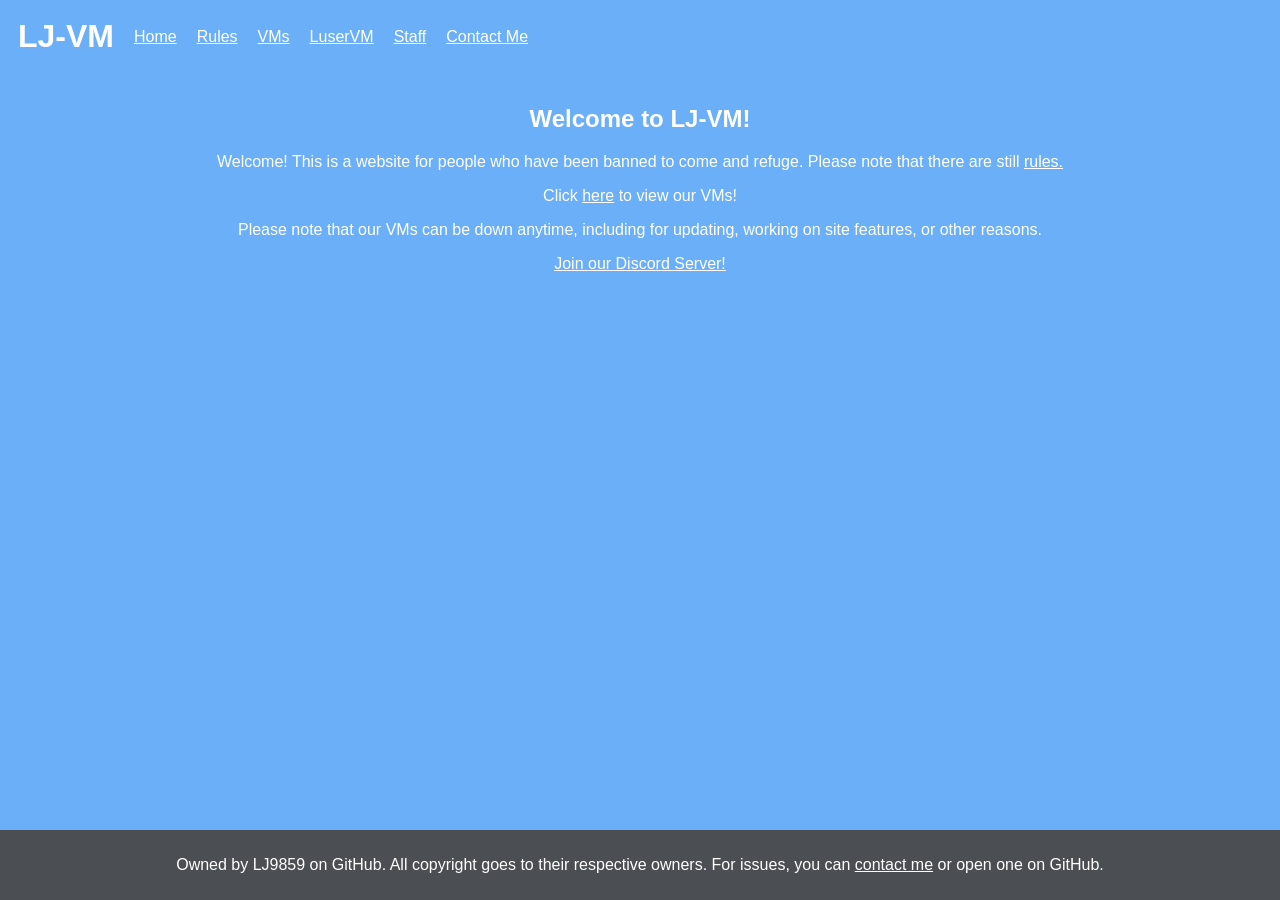
<file: index.html>
<html>
  <head>
    <link rel="stylesheet" href="css/style.css">
    <title>LJ-VM</title>
    <link rel="icon" type="image/x-icon" href="img/favicon.ico">
  </head>
  <body>
    <div class="ljvm-title">
      <h1>LJ-VM</h1> 
      <a href="index.html">Home</a> 
      <a href="pages/Rules.html">Rules</a> 
      <a href="pages/VMs.html">VMs</a>
      <a href="pages/LuserVM.html">LuserVM</a>
      <a href="pages/Staff.html">Staff</a>
      <a href="pages/Contact.html">Contact Me</a> 
    </div>
    <div class="ljvm-body">
      <center>
        <h2>Welcome to LJ-VM!</h2>
        <p>Welcome! This is a website for people who have been banned to come and refuge. Please note that there are still <a href="pages/Rules.html">rules.</a></p>
        <p>Click <a href="pages/VMs.html">here</a> to view our VMs!</p>
        <p>Please note that our VMs can be down anytime, including for updating, working on site features, or other reasons.</p>
        <p><a href="https://discord.gg/c9DRtyMCCk">Join our Discord Server!</a></p>
      </center>
    </div>
    <div class="ljvm-footer">
      <p>Owned by LJ9859 on GitHub. All copyright goes to their respective owners. For issues, you can <a href="pages/Contact.html">contact me</a> or open one on GitHub.</p>
    </div>
  </body>
</html>
</file>
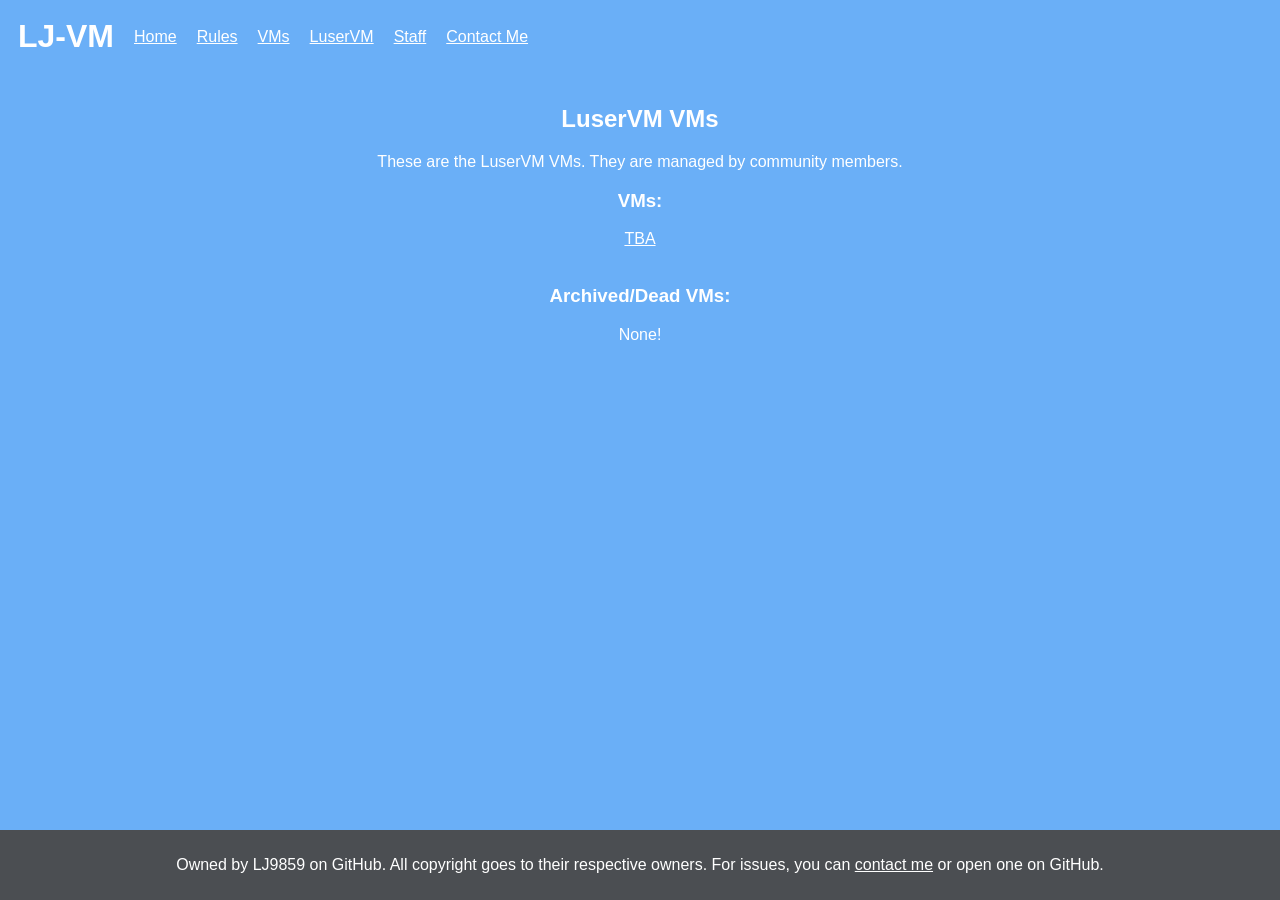
<file: pages/luservm/index.html>
<html>
  <head>
    <link rel="stylesheet" href="../../css/style.css">
    <title>LJ-VM</title>
    <link rel="icon" type="image/x-icon" href="../img/favicon.ico">
  </head>
  <body>
    <div class="ljvm-title">
      <h1>LJ-VM</h1> 
      <a href="../../index.html">Home</a> 
      <a href="../Rules.html">Rules</a> 
      <a href="../VMs.html">VMs</a> 
      <a href="../LuserVM.html">LuserVM</a>
      <a href="../Staff.html">Staff</a>
      <a href="../Contact.html">Contact Me</a> 
    </div>
    <div class="ljvm-body">
      <center>
        <h2>LuserVM VMs</h2>
        <p>These are the LuserVM VMs. They are managed by community members.</p>
        <h3>VMs:</h3>
        <a class="ljvm-vms" href="tba">TBA</a>
        <br>
        <h3>Archived/Dead VMs:</h3>
        <p>None!</p>
        </center>
    </div>
    <div class="ljvm-footer">
      <p>Owned by LJ9859 on GitHub. All copyright goes to their respective owners. For issues, you can <a href="pages/Contact.html">contact me</a> or open one on GitHub.</p>
    </div>
  </body>
</html>
</file>
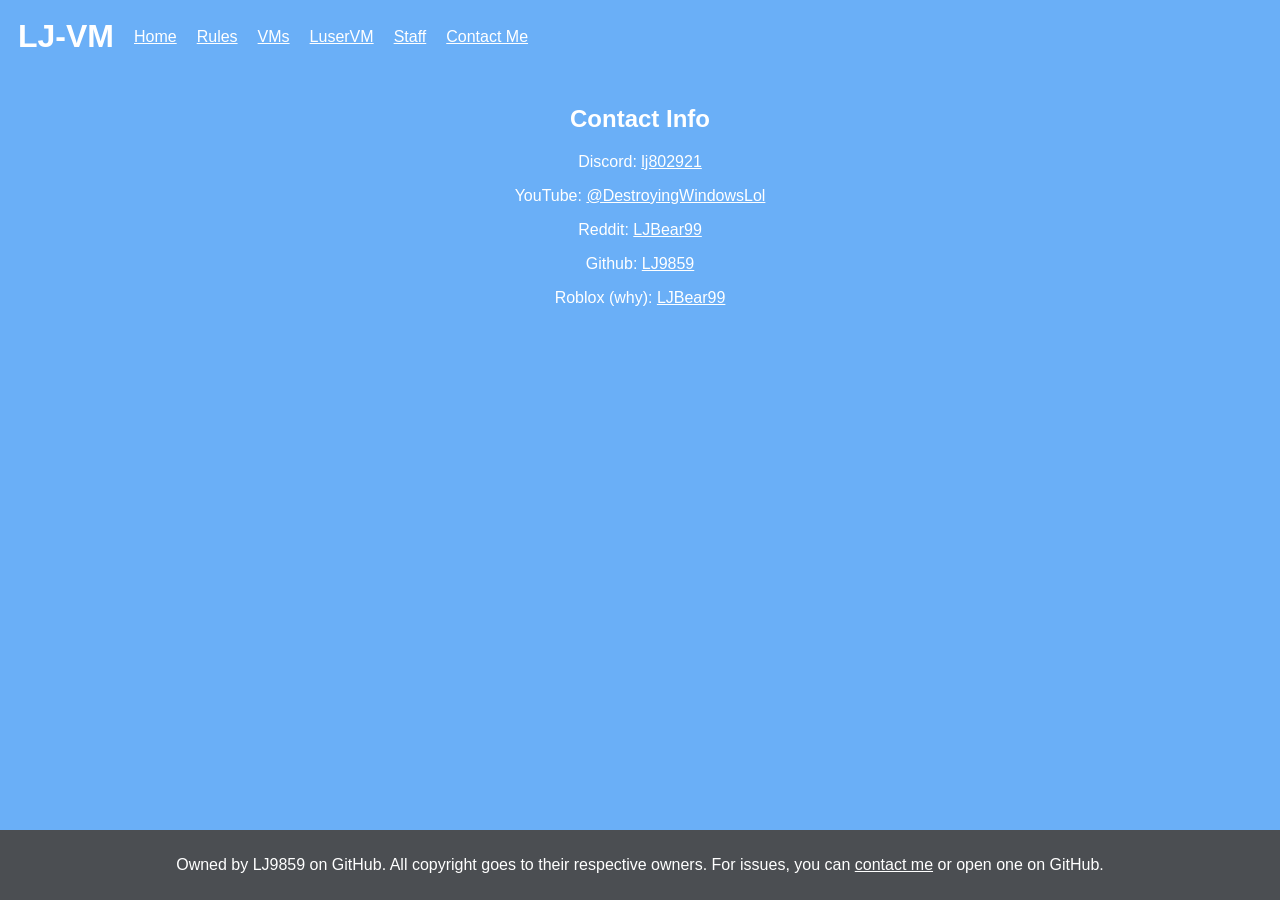
<file: pages/Contact.html>
<html>
  <head>
    <link rel="stylesheet" href="../css/style.css">
    <title>Contact Us! - LJ-VM</title>
    <link rel="icon" type="image/x-icon" href="../img/favicon.ico">
  </head>
  <body>
    <div class="ljvm-title">
      <h1>LJ-VM</h1> 
      <a href="../index.html">Home</a> 
      <a href="Rules.html">Rules</a> 
      <a href="VMs.html">VMs</a> 
      <a href="LuserVM.html">LuserVM</a>
      <a href="Staff.html">Staff</a>
      <a href="Contact.html">Contact Me</a> 
    </div>
    <div class="ljvm-body">
      <center>
        <h2>Contact Info</h2>
        <p>Discord: <a href="https://www.discord.com/users/1212916225223565415">lj802921</a></p>
        <p>YouTube: <a href="https://www.youtube.com/@DestroyingWindowsLol">@DestroyingWindowsLol</a></p>
        <p>Reddit: <a href="https://www.reddit.com/user/LJBear99/">LJBear99</a></p>
        <p>Github: <a href="https://www.github.com/LJ9859/">LJ9859</a></p>
        <p>Roblox (why): <a href="https://www.roblox.com/users/1497485084/profile">LJBear99</a></p>
        
      </center>
    <div class="ljvm-footer">
      <p>Owned by LJ9859 on GitHub. All copyright goes to their respective owners. For issues, you can <a href="pages/Contact.html">contact me</a> or open one on GitHub.</p>
    </div>
    </div>
  </body>
</html>
</file>
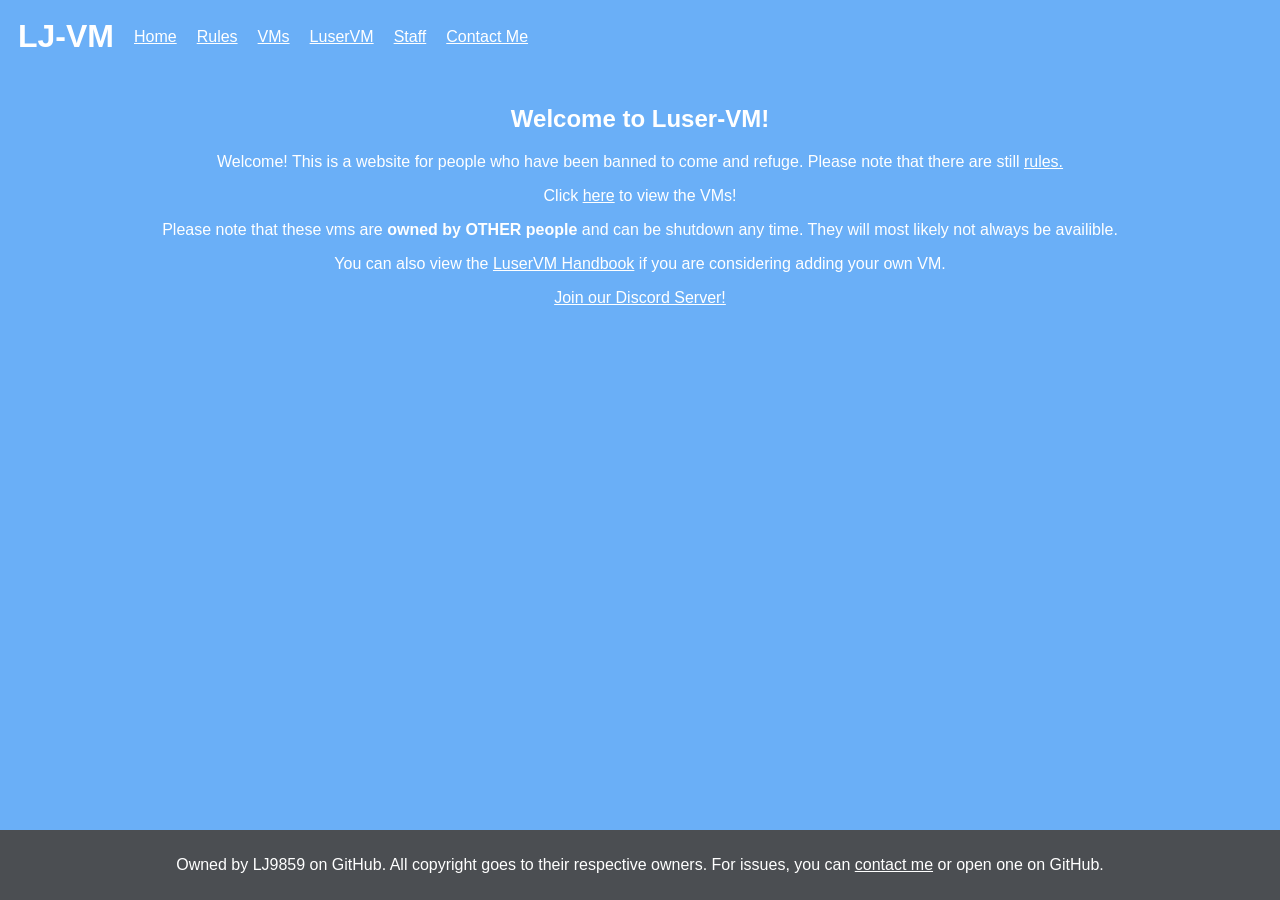
<file: pages/LuserVM.html>
<html>
  <head>
    <link rel="stylesheet" href="../css/style.css">
    <title>LuserVM - LJ-VM</title>
    <link rel="icon" type="image/x-icon" href="img/favicon.ico">
  </head>
  <body>
    <div class="ljvm-title">
      <h1>LJ-VM</h1> 
      <a href="../index.html">Home</a> 
      <a href="Rules.html">Rules</a> 
      <a href="VMs.html">VMs</a>
      <a href="LuserVM.html">LuserVM</a>
      <a href="Staff.html">Staff</a>
      <a href="Contact.html">Contact Me</a> 
    </div>
    <div class="ljvm-body">
      <center>
        <h2>Welcome to Luser-VM!</h2>
        <p>Welcome! This is a website for people who have been banned to come and refuge. Please note that there are still <a href="../pages/Rules.html">rules.</a></p>
        <p>Click <a href="luservm/index.html">here</a> to view the VMs!</p>
        <p>Please note that these vms are <b>owned by OTHER people</b> and can be shutdown any time. They will most likely not always be availible.</p>
        <p>You can also view the <a href="luservm/Handbook.html">LuserVM Handbook</a> if you are considering adding your own VM.</p>
        <p><a href="https://discord.gg/c9DRtyMCCk">Join our Discord Server!</a></p>
      </center>
    </div>
    <div class="ljvm-footer">
      <p>Owned by LJ9859 on GitHub. All copyright goes to their respective owners. For issues, you can <a href="pages/Contact.html">contact me</a> or open one on GitHub.</p>
    </div>
  </body>
</html>
</file>
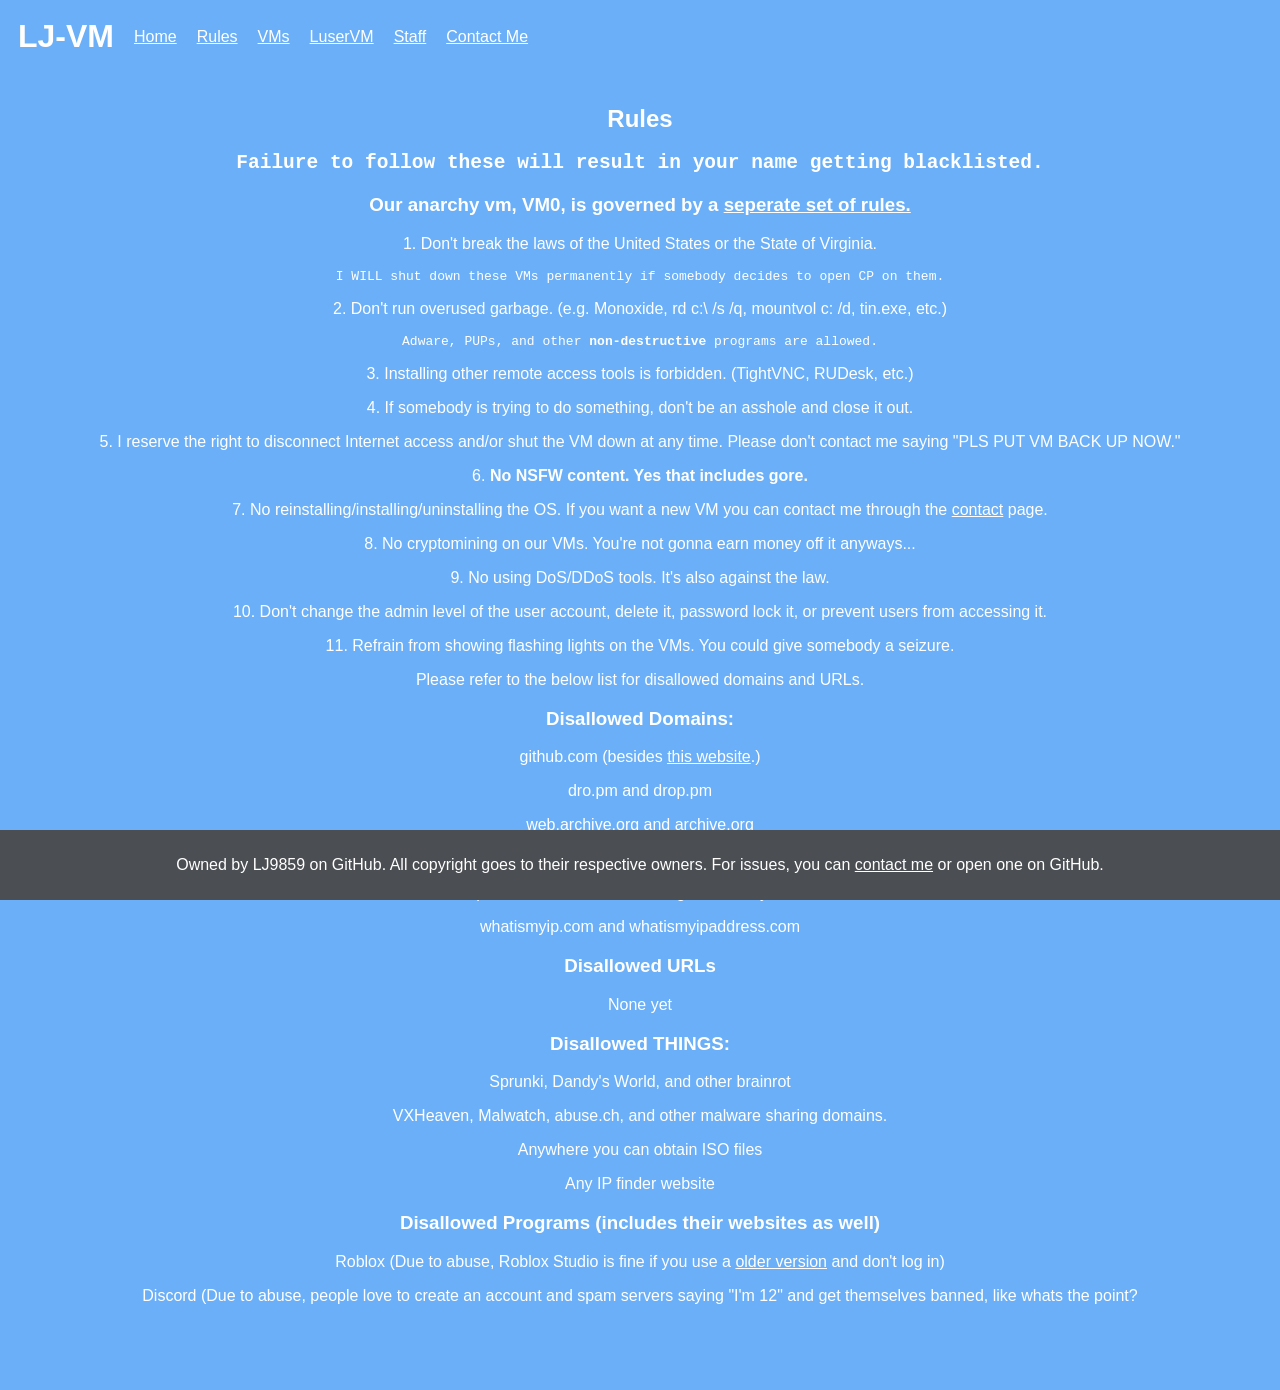
<file: pages/Rules.html>
<html>
  <head>
    <link rel="stylesheet" href="../css/style.css">
    <title>Rules - LJ-VM</title>
    <link rel="icon" type="image/x-icon" href="../img/favicon.ico">
  </head>
  <body>
    <div class="ljvm-title">
      <h1>LJ-VM</h1> 
      <a href="../index.html">Home</a> 
      <a href="Rules.html">Rules</a> 
      <a href="VMs.html">VMs</a> 
      <a href="LuserVM.html">LuserVM</a>
      <a href="Staff.html">Staff</a>
      <a href="Contact.html">Contact Me</a> 
    </div>
    <div class="ljvm-body">
      <center>
        <h2>Rules<pre>Failure to follow these will result in your name getting blacklisted.</pre></h2>
        <h3>Our anarchy vm, VM0, is governed by a <a href="vm0rules.html">seperate set of rules.</a></h3>
          <p>1. Don't break the laws of the United States or the State of Virginia.<pre>I WILL shut down these VMs permanently if somebody decides to open CP on them.</pre></p>
          <p>2. Don't run overused garbage. (e.g. Monoxide, rd c:\ /s /q, mountvol c: /d, tin.exe, etc.)<pre>Adware, PUPs, and other <b>non-destructive</b> programs are allowed.</pre></p>
          <p>3. Installing other remote access tools is forbidden. (TightVNC, RUDesk, etc.)</p>
          <p>4. If somebody is trying to do something, don't be an asshole and close it out.</p>
          <p>5. I reserve the right to disconnect Internet access and/or shut the VM down at any time. Please don't contact me saying "PLS PUT VM BACK UP NOW."</p>
          <p>6. <b>No NSFW content. Yes that includes gore.</b></p>
          <p>7. No reinstalling/installing/uninstalling the OS. If you want a new VM you can contact me through the <a href="Contact.html">contact</a> page.</p>
          <p>8. No cryptomining on our VMs. You're not gonna earn money off it anyways...</p>
          <p>9. No using DoS/DDoS tools. It's also against the law.</p>
          <p>10. Don't change the admin level of the user account, delete it, password lock it, or prevent users from accessing it.</p>
          <p>11. Refrain from showing flashing lights on the VMs. You could give somebody a seizure.</p>
          <p>Please refer to the below list for disallowed domains and URLs.</p>
        <h3>Disallowed Domains:</h3>
          <p>github.com (besides <a href="https://lj9859.github.io/LJ-VM">this website</a>.)</p>
          <p>dro.pm and drop.pm</p>
          <p>web.archive.org and archive.org</p>
          <p>os.click</p>
          <p>computernewb.com, collabvm.org, and crustywindo.ws</p>
          <p>whatismyip.com and whatismyipaddress.com</p>
        <h3>Disallowed URLs</h3>
          <p>None yet</p>
        <h3>Disallowed THINGS:</h3>
          <p>Sprunki, Dandy's World, and other brainrot</p>
          <p>VXHeaven, Malwatch, abuse.ch, and other malware sharing domains.</p>
          <p>Anywhere you can obtain ISO files</p>
          <p>Any IP finder website</p>
        <h3>Disallowed Programs (includes their websites as well)</h3>
          <p>Roblox (Due to abuse, Roblox Studio is fine if you use a <a href="https://archive.org/details/roblox_20220622">older version</a> and don't log in)</p>
          <p>Discord (Due to abuse, people love to create an account and spam servers saying "I'm 12" and get themselves banned, like whats the point?</p>
      </center>
    <div class="ljvm-footer">
      <p>Owned by LJ9859 on GitHub. All copyright goes to their respective owners. For issues, you can <a href="pages/Contact.html">contact me</a> or open one on GitHub.</p>
    </div>
    </div>
  </body>
</html>
</file>
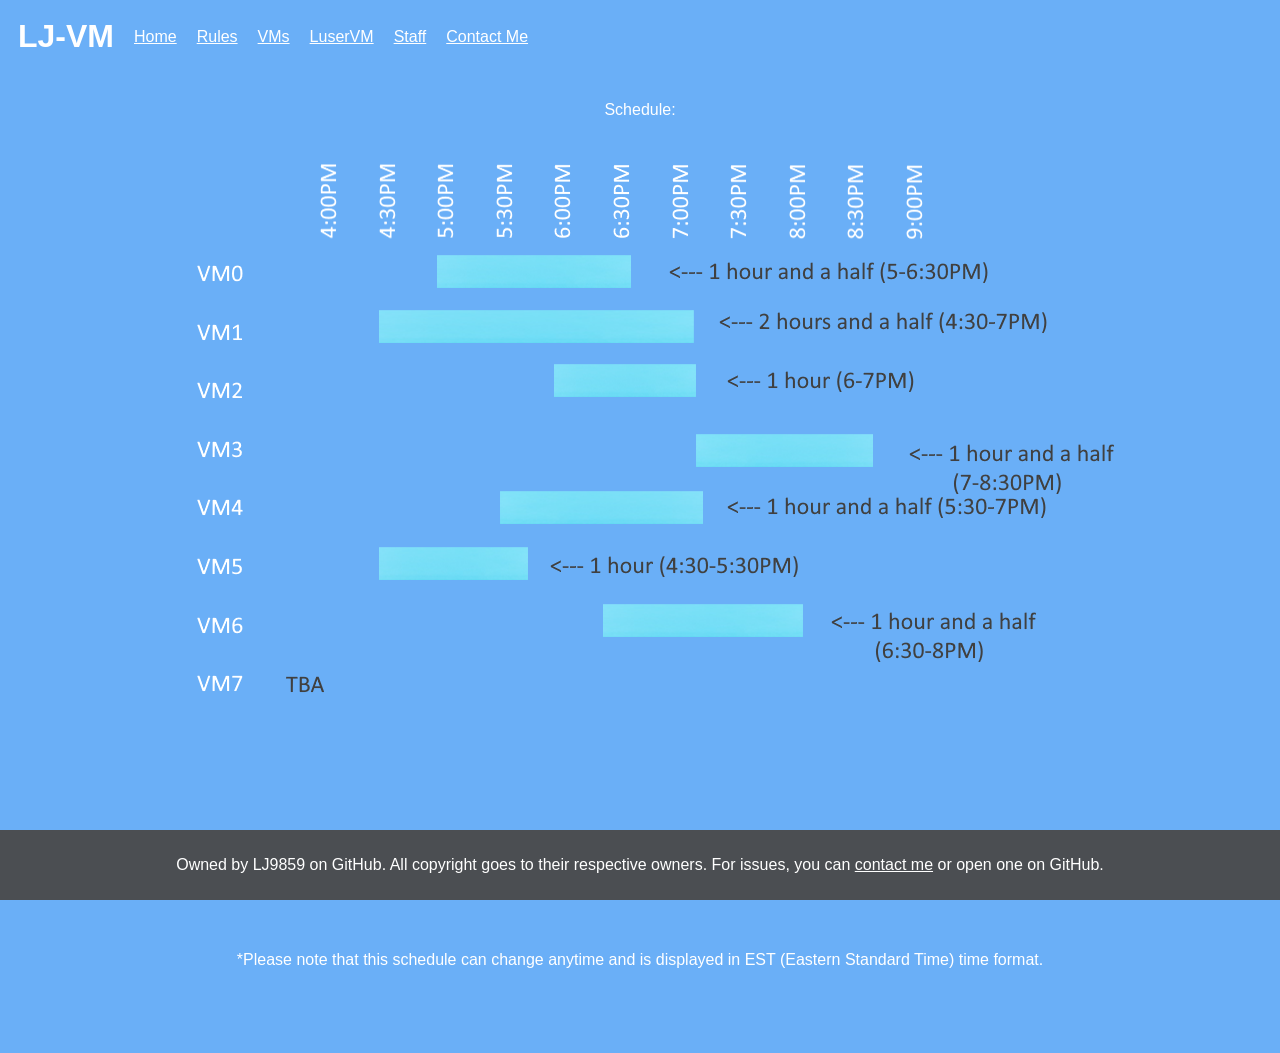
<file: pages/Schedule.html>
<html>
  <head>
    <link rel="stylesheet" href="../css/style.css">
    <title>Schedule - LJ-VM</title>
    <link rel="icon" type="image/x-icon" href="../img/favicon.ico">
  </head>
  <body>
    <div class="ljvm-title">
      <h1>LJ-VM</h1> 
      <a href="../index.html">Home</a> 
      <a href="Rules.html">Rules</a> 
      <a href="VMs.html">VMs</a> 
      <a href="LuserVM.html">LuserVM</a>
      <a href="Staff.html">Staff</a>
      <a href="Contact.html">Contact Me</a> 
    </div>
    <div class="ljvm-body">
      <center>
        <p>Schedule:</p>
        <img src="../img/schedule-mar2025.png" alt="Schedule image">
        <p>*Please note that this schedule can change anytime and is displayed in EST (Eastern Standard Time) time format.</p>
      </center>
    <div class="ljvm-footer">
      <p>Owned by LJ9859 on GitHub. All copyright goes to their respective owners. For issues, you can <a href="pages/Contact.html">contact me</a> or open one on GitHub.</p>
    </div>
    </div>
  </body>
</html>
</file>
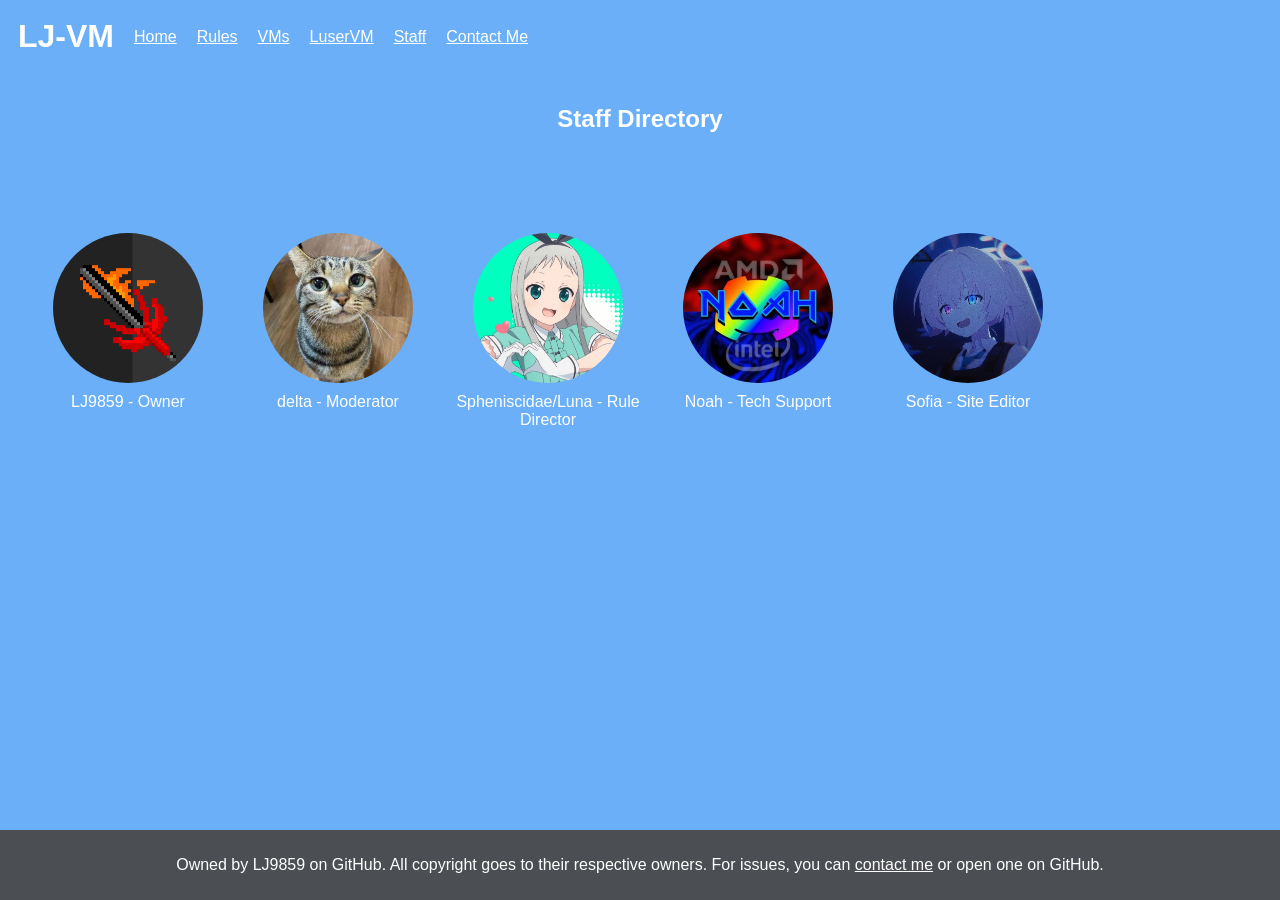
<file: pages/Staff.html>
<html>
  <head>
    <link rel="stylesheet" href="../css/style.css">
    <title>Staff Directory - LJ-VM</title>
    <link rel="icon" type="image/x-icon" href="../img/favicon.ico">
  </head>
  <body>
    <div class="ljvm-title">
      <h1>LJ-VM</h1> 
      <a href="../index.html">Home</a> 
      <a href="Rules.html">Rules</a> 
      <a href="VMs.html">VMs</a>
      <a href="LuserVM.html">LuserVM</a>
      <a href="Staff.html">Staff</a>
      <a href="Contact.html">Contact Me</a> 
    </div>
    <div class="ljvm-body">
      <center>
        <h2>Staff Directory</h2>
      </center>
    </div>
    <div class="ljvm-staffdir">
      <div class="ljvm-staff">
        <img src="../img/staff/lj9859.png" alt="LJ9859 profile">
        <div class="ljvm-staffrole">LJ9859 - Owner</div>
      </div>
      <div class="ljvm-staff">
        <img src="../img/staff/delta.jpg" alt="delta profile">
        <div class="ljvm-staffrole">delta - Moderator</div>
      </div>
      <div class="ljvm-staff">
        <img src="../img/staff/luna.png" alt="sphen/luna profile">
        <div class="ljvm-staffrole">Spheniscidae/Luna - Rule Director</div>
      </div>
      <div class="ljvm-staff">
        <img src="../img/staff/noah3.png" alt="noah profile">
        <div class="ljvm-staffrole">Noah - Tech Support</div>
      </div>
      <div class="ljvm-staff">
        <img src="../img/staff/sofia.jpg" alt="sofia profile">
        <div class="ljvm-staffrole">Sofia - Site Editor</div>
      </div>
    </div>
    <div class="ljvm-footer">
      <p>Owned by LJ9859 on GitHub. All copyright goes to their respective owners. For issues, you can <a href="pages/Contact.html">contact me</a> or open one on GitHub.</p>
    </div>
    </div>
  </body>
</html>
</file>
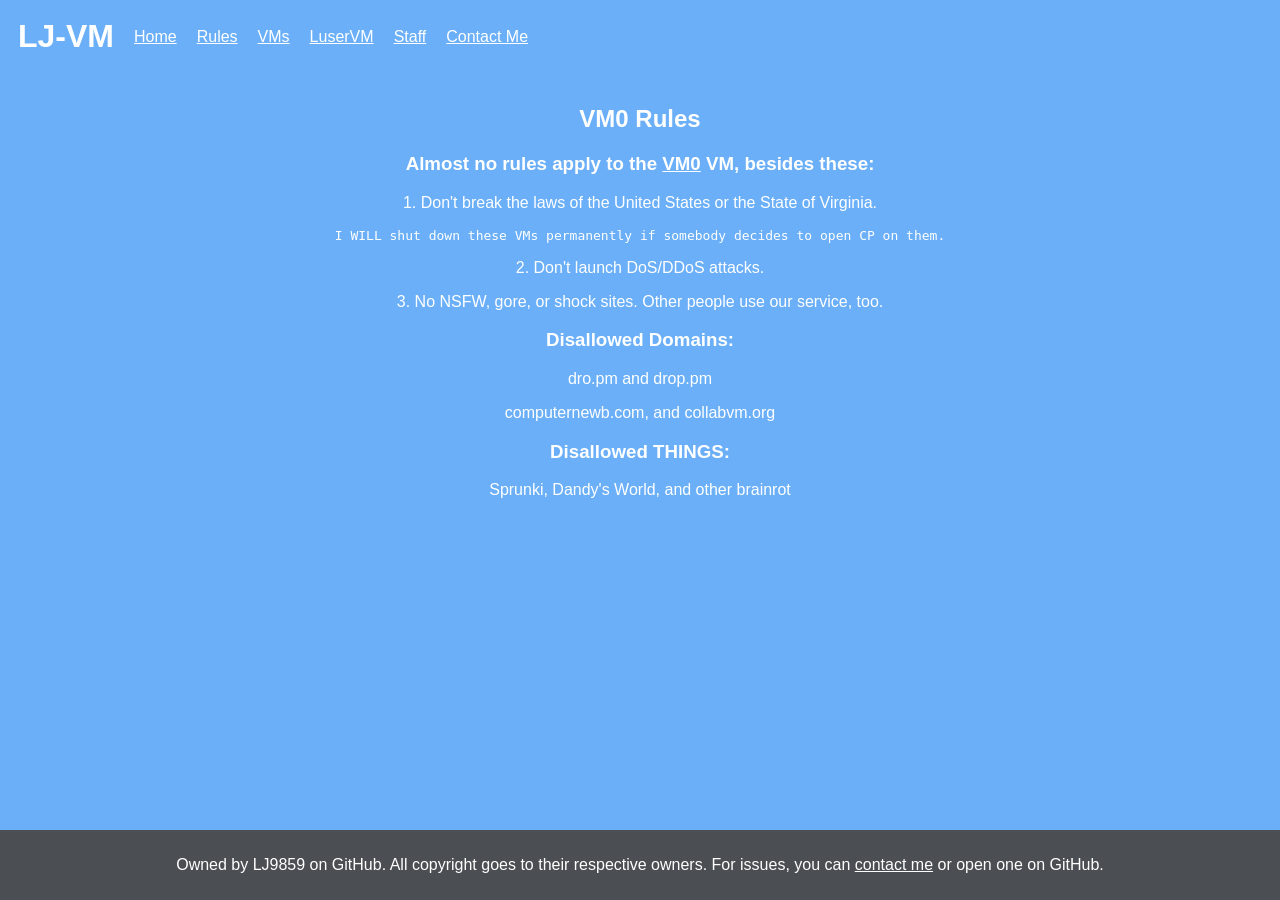
<file: pages/vm0rules.html>
<html>
  <head>
    <link rel="stylesheet" href="../css/style.css">
    <title>VM0 Rules - LJ-VM</title>
    <link rel="icon" type="image/x-icon" href="../img/favicon.ico">
  </head>
  <body>
    <div class="ljvm-title">
      <h1>LJ-VM</h1> 
      <a href="../index.html">Home</a> 
      <a href="Rules.html">Rules</a> 
      <a href="VMs.html">VMs</a> 
      <a href="LuserVM.html">LuserVM</a>
      <a href="Staff.html">Staff</a>
      <a href="Contact.html">Contact Me</a> 
    </div>
    <div class="ljvm-body">
      <center>
        <h2>VM0 Rules</h2>
        <h3>Almost no rules apply to the <a href="vm/vm0.html">VM0</a> VM, besides these:</h3>
          <p>1. Don't break the laws of the United States or the State of Virginia.<pre>I WILL shut down these VMs permanently if somebody decides to open CP on them.</pre></p>
          <p>2. Don't launch DoS/DDoS attacks.</p>
          <p>3. No NSFW, gore, or shock sites. Other people use our service, too.</p>
        <h3>Disallowed Domains:</h3>
          <p>dro.pm and drop.pm</p>
          <p>computernewb.com, and collabvm.org</p>
        <h3>Disallowed THINGS:</h3>
          <p>Sprunki, Dandy's World, and other brainrot</p>
      </center>
    <div class="ljvm-footer">
      <p>Owned by LJ9859 on GitHub. All copyright goes to their respective owners. For issues, you can <a href="pages/Contact.html">contact me</a> or open one on GitHub.</p>
    </div>
    </div>
  </body>
</html>
</file>
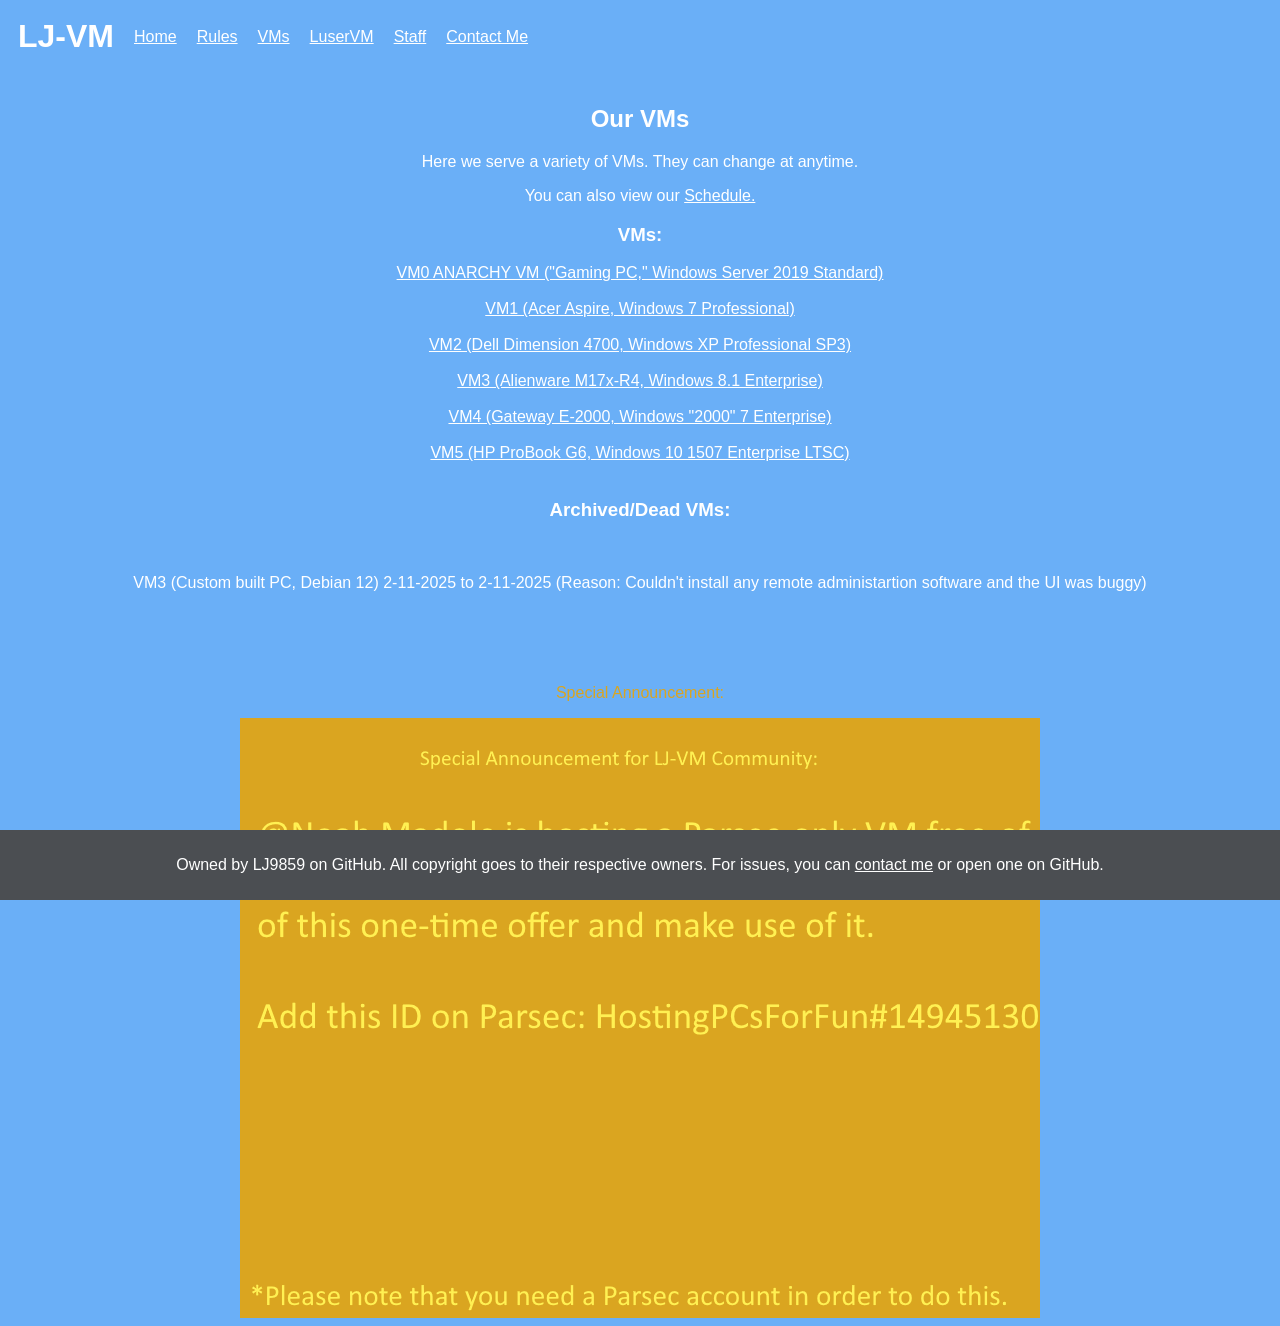
<file: pages/VMs.html>
<html>
  <head>
    <link rel="stylesheet" href="../css/style.css">
    <title>VMs - LJ-VM</title>
    <link rel="icon" type="image/x-icon" href="../img/favicon.ico">
  </head>
  <body>
    <div class="ljvm-title">
      <h1>LJ-VM</h1> 
      <a href="../index.html">Home</a> 
      <a href="Rules.html">Rules</a> 
      <a href="VMs.html">VMs</a> 
      <a href="LuserVM.html">LuserVM</a>
      <a href="Staff.html">Staff</a>
      <a href="Contact.html">Contact Me</a> 
    </div>
    <div class="ljvm-body">
      <center>
        <h2>Our VMs</h2>
        <p>Here we serve a variety of VMs. They can change at anytime.</p>
        <p>You can also view our <a href="Schedule.html">Schedule.</a></p>
        <h3>VMs:</h3>
        <a class="ljvm-vms" href="vm/vm0.html">VM0 ANARCHY VM ("Gaming PC," Windows Server 2019 Standard)</a>
        <br>
        <a class="ljvm-vms" href="vm/vm1.html">VM1 (Acer Aspire, Windows 7 Professional)</a>
        <br>
        <a class="ljvm-vms" href="vm/vm2.html">VM2 (Dell Dimension 4700, Windows XP Professional SP3)</a>
        <br>
        <a class="ljvm-vms" href="vm/vm3.html">VM3 (Alienware M17x-R4, Windows 8.1 Enterprise)</a>
        <br>
        <a class="ljvm-vms" href="vm/vm4.html">VM4 (Gateway E-2000, Windows "2000" 7 Enterprise)</a>
        <br>
        <a class="ljvm-vms" href="vm/vm5.html">VM5 (HP ProBook G6, Windows 10 1507 Enterprise LTSC)</a>
        <br>
        <h3>Archived/Dead VMs:</h3>
        <br>
        <p>VM3 (Custom built PC, Debian 12) 2-11-2025 to 2-11-2025 (Reason: Couldn't install any remote administartion software and the UI was buggy)</p>
        </center>
    </div>
    <div class="special-announcements">
      <center>
        <p>Special Announcement:</p>
        <img src="../img/an/1.png" alt="Special Announcement">
        <br>
        
      </center>
    </div>
    <div class="ljvm-footer">
      <p>Owned by LJ9859 on GitHub. All copyright goes to their respective owners. For issues, you can <a href="pages/Contact.html">contact me</a> or open one on GitHub.</p>
    </div>
  </body>
</html>
</file>
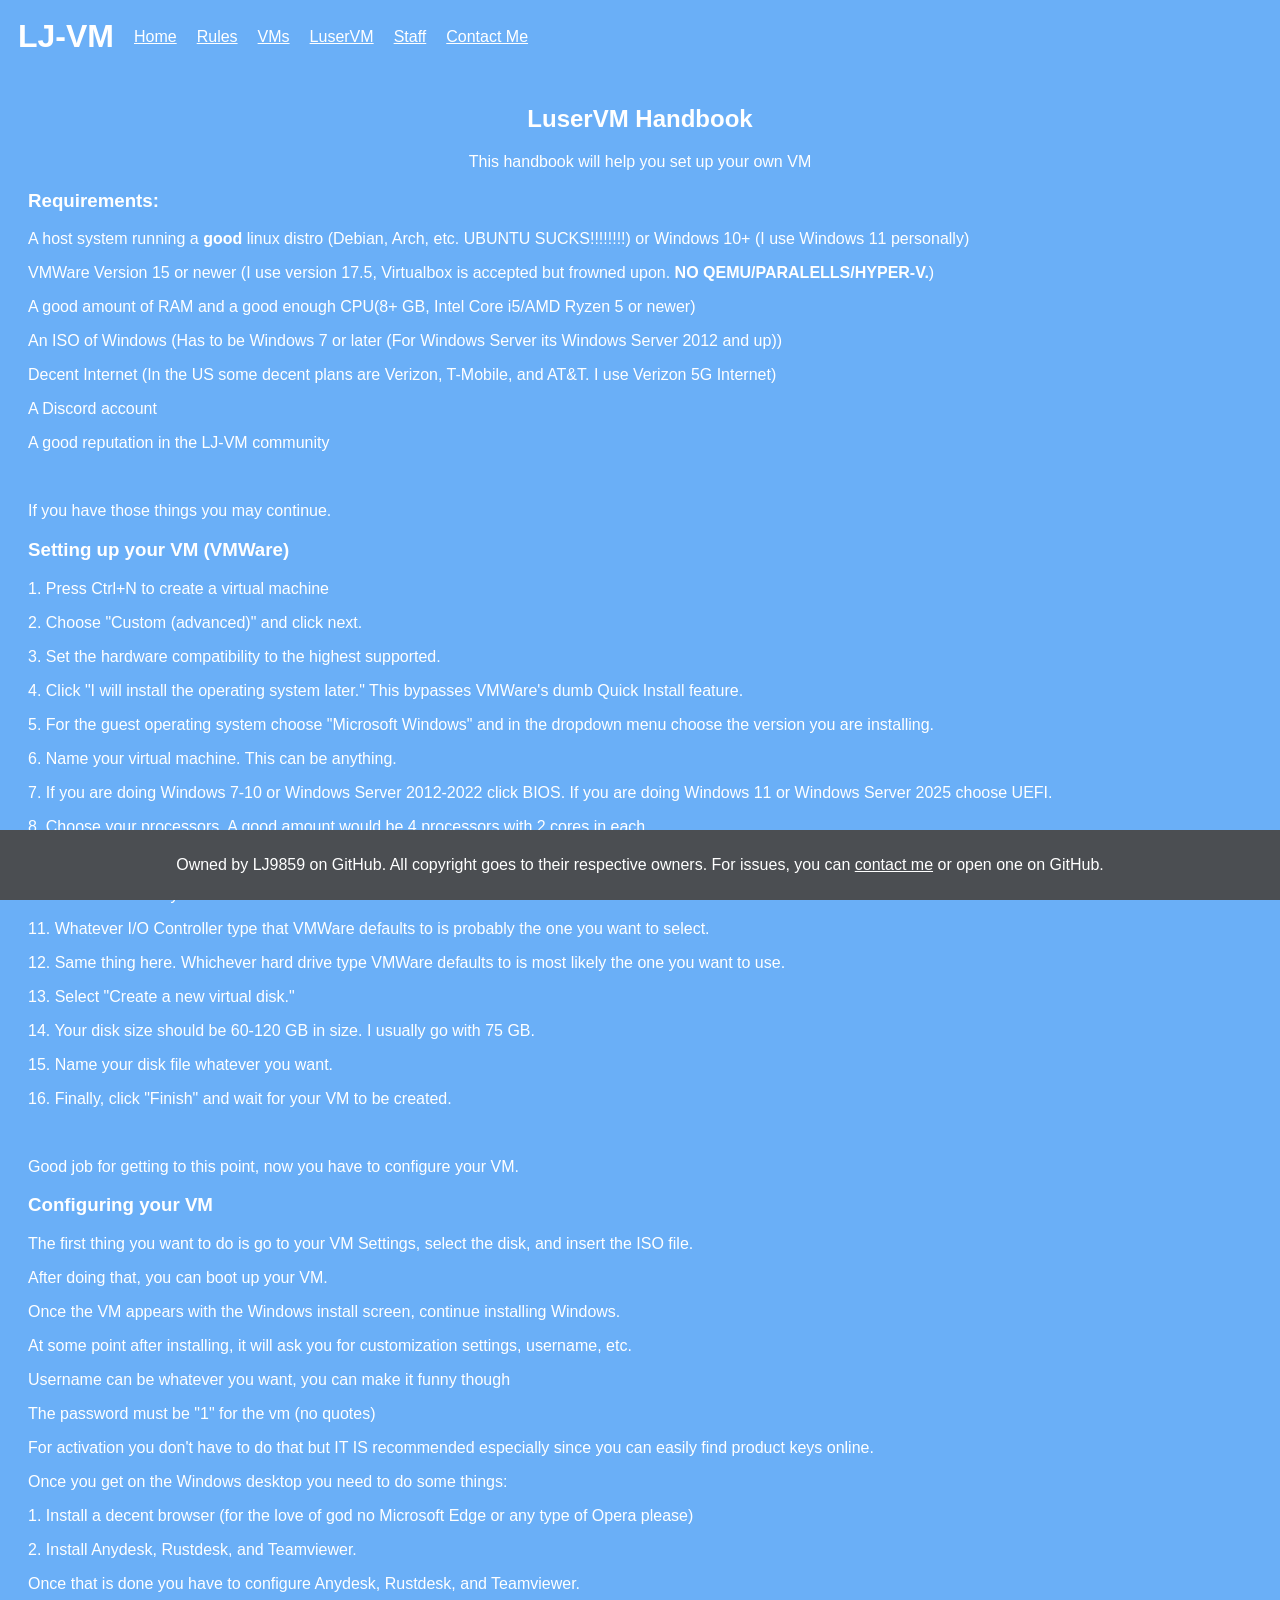
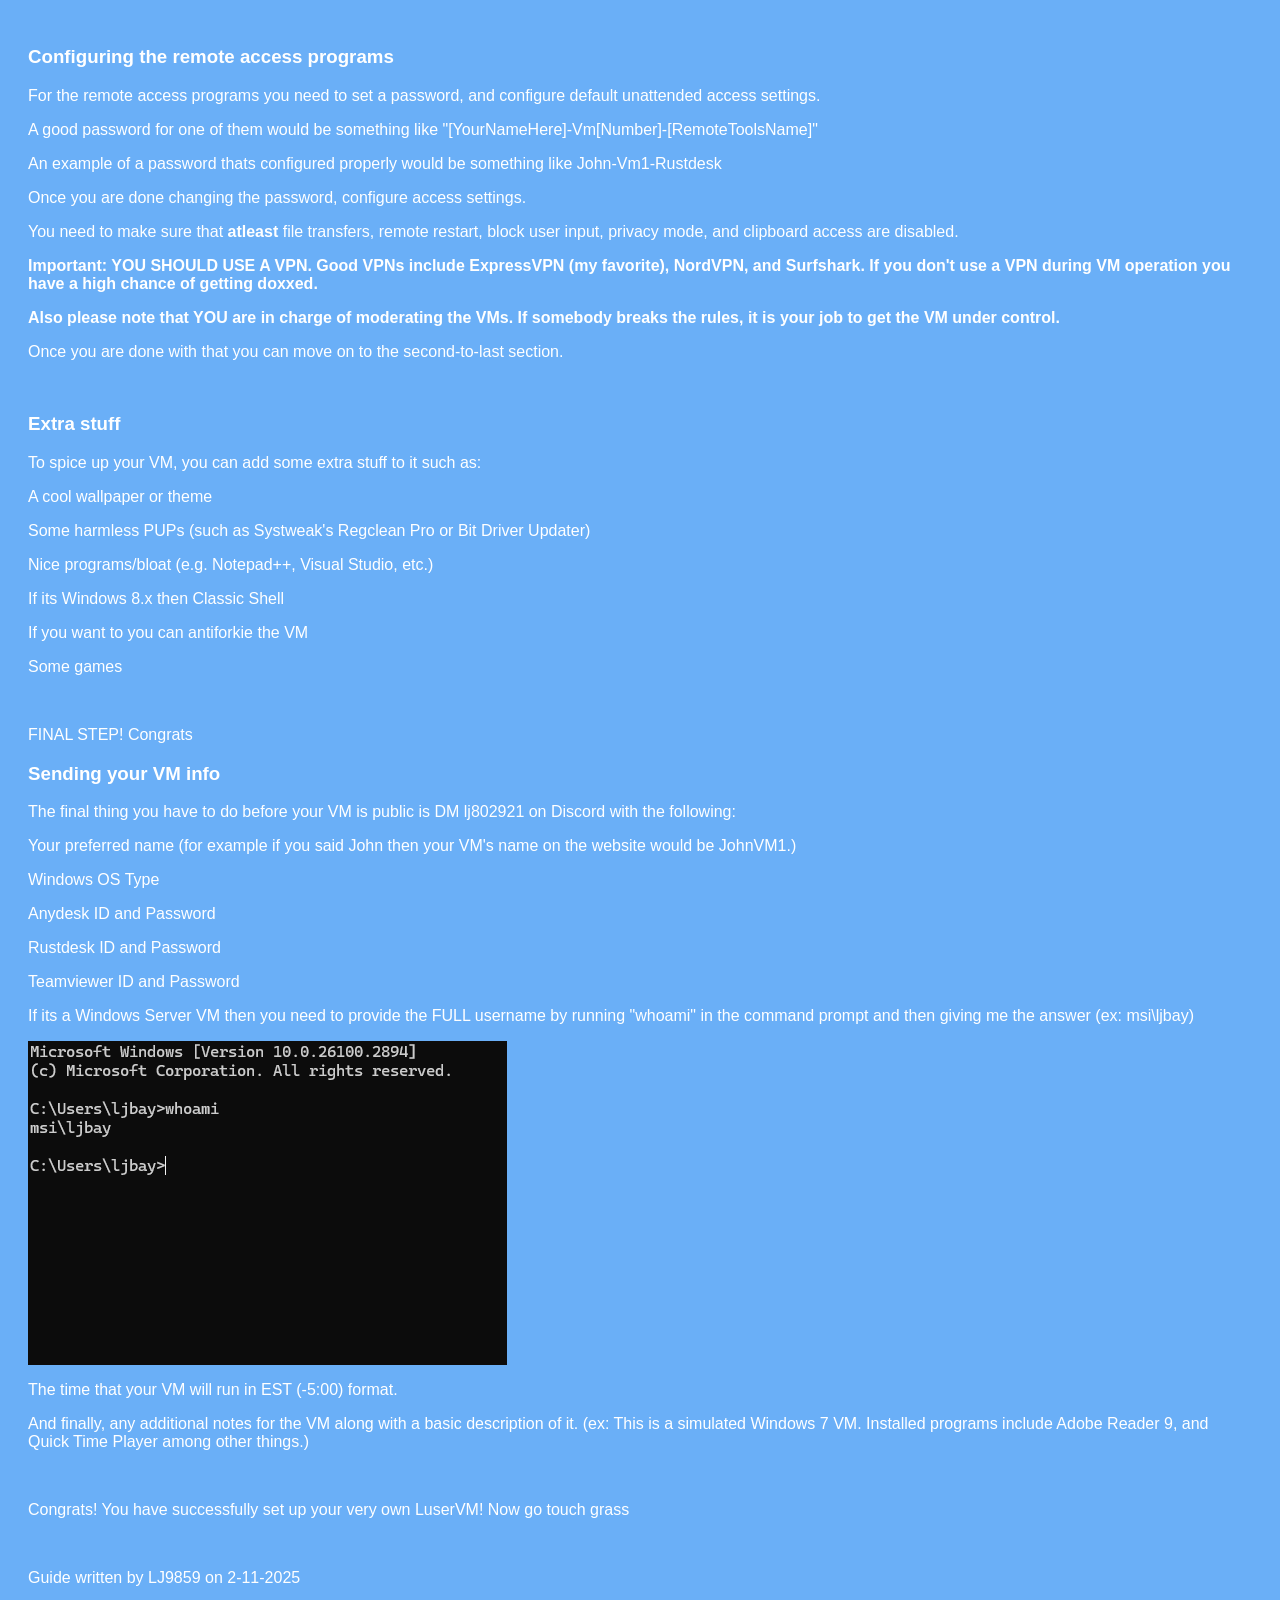
<file: pages/luservm/Handbook.html>
<html>
  <head>
    <link rel="stylesheet" href="../../css/style.css">
    <title>LuserVM Handbook - LJ-VM</title>
    <link rel="icon" type="image/x-icon" href="../img/favicon.ico">
  </head>
  <body>
    <div class="ljvm-title">
      <h1>LJ-VM</h1> 
      <a href="../../index.html">Home</a> 
      <a href="../Rules.html">Rules</a> 
      <a href="../VMs.html">VMs</a> 
      <a href="../LuserVM.html">LuserVM</a>
      <a href="../Staff.html">Staff</a>
      <a href="../Contact.html">Contact Me</a> 
    </div>
    <div class="ljvm-body">
      <center>
        <h2>LuserVM Handbook</h2>
        <p>This handbook will help you set up your own VM</p>
      </center>
      <h3>Requirements:</h3>
      <p>A host system running a <b>good</b> linux distro (Debian, Arch, etc. UBUNTU SUCKS!!!!!!!!) or Windows 10+ (I use Windows 11 personally)</p>
      <p>VMWare Version 15 or newer (I use version 17.5, Virtualbox is accepted but frowned upon. <b>NO QEMU/PARALELLS/HYPER-V.</b>)</p>
      <p>A good amount of RAM and a good enough CPU(8+ GB, Intel Core i5/AMD Ryzen 5 or newer)</p>
      <p>An ISO of Windows (Has to be Windows 7 or later (For Windows Server its Windows Server 2012 and up))</p>
      <p>Decent Internet (In the US some decent plans are Verizon, T-Mobile, and AT&T. I use Verizon 5G Internet)</p>
      <p>A Discord account</p>
      <p>A good reputation in the LJ-VM community</p>
      <br>
      <p>If you have those things you may continue.</p>
      <h3>Setting up your VM (VMWare)</h3>
      <p>1. Press Ctrl+N to create a virtual machine</p>
      <p>2. Choose "Custom (advanced)" and click next.</p>
      <p>3. Set the hardware compatibility to the highest supported.</p>
      <p>4. Click "I will install the operating system later." This bypasses VMWare's dumb Quick Install feature.</p>
      <p>5. For the guest operating system choose "Microsoft Windows" and in the dropdown menu choose the version you are installing.</p>
      <p>6. Name your virtual machine. This can be anything.</p>
      <p>7. If you are doing Windows 7-10 or Windows Server 2012-2022 click BIOS. If you are doing Windows 11 or Windows Server 2025 choose UEFI.</p>
      <p>8. Choose your processors. A good amount would be 4 processors with 2 cores in each.</p>
      <p>9. Set your RAM. I usually go with 3GB (3072 MB) but anything up to 12GB would be a good amount.</p>
      <p>10. Choose NAT as your network.</p>
      <p>11. Whatever I/O Controller type that VMWare defaults to is probably the one you want to select.</p>
      <p>12. Same thing here. Whichever hard drive type VMWare defaults to is most likely the one you want to use.</p>
      <p>13. Select "Create a new virtual disk."</p>
      <p>14. Your disk size should be 60-120 GB in size. I usually go with 75 GB.</p>
      <p>15. Name your disk file whatever you want.</p>
      <p>16. Finally, click "Finish" and wait for your VM to be created.</p>
      <br>
      <p>Good job for getting to this point, now you have to configure your VM.</p>
      <h3>Configuring your VM</h3>
      <p>The first thing you want to do is go to your VM Settings, select the disk, and insert the ISO file.</p>
      <p>After doing that, you can boot up your VM.</p>
      <p>Once the VM appears with the Windows install screen, continue installing Windows.</p>
      <p>At some point after installing, it will ask you for customization settings, username, etc.</p>
      <p>Username can be whatever you want, you can make it funny though</p>
      <p>The password must be "1" for the vm (no quotes)</p>
      <p>For activation you don't have to do that but IT IS recommended especially since you can easily find product keys online.</p>
      <p>Once you get on the Windows desktop you need to do some things:</p>
      <p>1. Install a decent browser (for the love of god no Microsoft Edge or any type of Opera please)</p>
      <p>2. Install Anydesk, Rustdesk, and Teamviewer.</p>
      <p>Once that is done you have to configure Anydesk, Rustdesk, and Teamviewer.</p>
      <br>
      <h3>Configuring the remote access programs</h3>
      <p>For the remote access programs you need to set a password, and configure default unattended access settings.</p>
      <p>A good password for one of them would be something like "[YourNameHere]-Vm[Number]-[RemoteToolsName]"</p>
      <p>An example of a password thats configured properly would be something like John-Vm1-Rustdesk</p>
      <p>Once you are done changing the password, configure access settings.</p>
      <p>You need to make sure that <b>atleast</b> file transfers, remote restart, block user input, privacy mode, and clipboard access are disabled.</p>
      <p><b>Important: YOU SHOULD USE A VPN. Good VPNs include ExpressVPN (my favorite), NordVPN, and Surfshark. If you don't use a VPN during VM operation you have a high chance of getting doxxed.</b></p>
      <p><b>Also please note that YOU are in charge of moderating the VMs. If somebody breaks the rules, it is your job to get the VM under control.</b></p>
      <p>Once you are done with that you can move on to the second-to-last section.</p>
      <br>
      <h3>Extra stuff</h3>
      <p>To spice up your VM, you can add some extra stuff to it such as:</p>
      <p>A cool wallpaper or theme</p>
      <p>Some harmless PUPs (such as Systweak's Regclean Pro or Bit Driver Updater)</p>
      <p>Nice programs/bloat (e.g. Notepad++, Visual Studio, etc.)</p>
      <p>If its Windows 8.x then Classic Shell</p>
      <p>If you want to you can antiforkie the VM</p>
      <p>Some games</p>
      <br>
      <p>FINAL STEP! Congrats</p>
      <h3>Sending your VM info</h3>
      <p>The final thing you have to do before your VM is public is DM lj802921 on Discord with the following:</p>
      <p>Your preferred name (for example if you said John then your VM's name on the website would be JohnVM1.)</p>
      <p>Windows OS Type</p>
      <p>Anydesk ID and Password</p>
      <p>Rustdesk ID and Password</p>
      <p>Teamviewer ID and Password</p>
      <p>If its a Windows Server VM then you need to provide the FULL username by running "whoami" in the command prompt and then giving me the answer (ex: msi\ljbay)</p>
      <img src="../../img/whoami.png" alt="whoami command being run">
      <p>The time that your VM will run in EST (-5:00) format.</p>
      <p>And finally, any additional notes for the VM along with a basic description of it. (ex: This is a simulated Windows 7 VM. Installed programs include Adobe Reader 9, and Quick Time Player among other things.)</p>
      <br> 
      <p>Congrats! You have successfully set up your very own LuserVM! Now go touch grass</p>
      <br>
      <p>Guide written by LJ9859 on 2-11-2025</p>
    <div class="ljvm-footer">
      <p>Owned by LJ9859 on GitHub. All copyright goes to their respective owners. For issues, you can <a href="pages/Contact.html">contact me</a> or open one on GitHub.</p>
    </div>
    </div>
  </body>
</html>
</file>
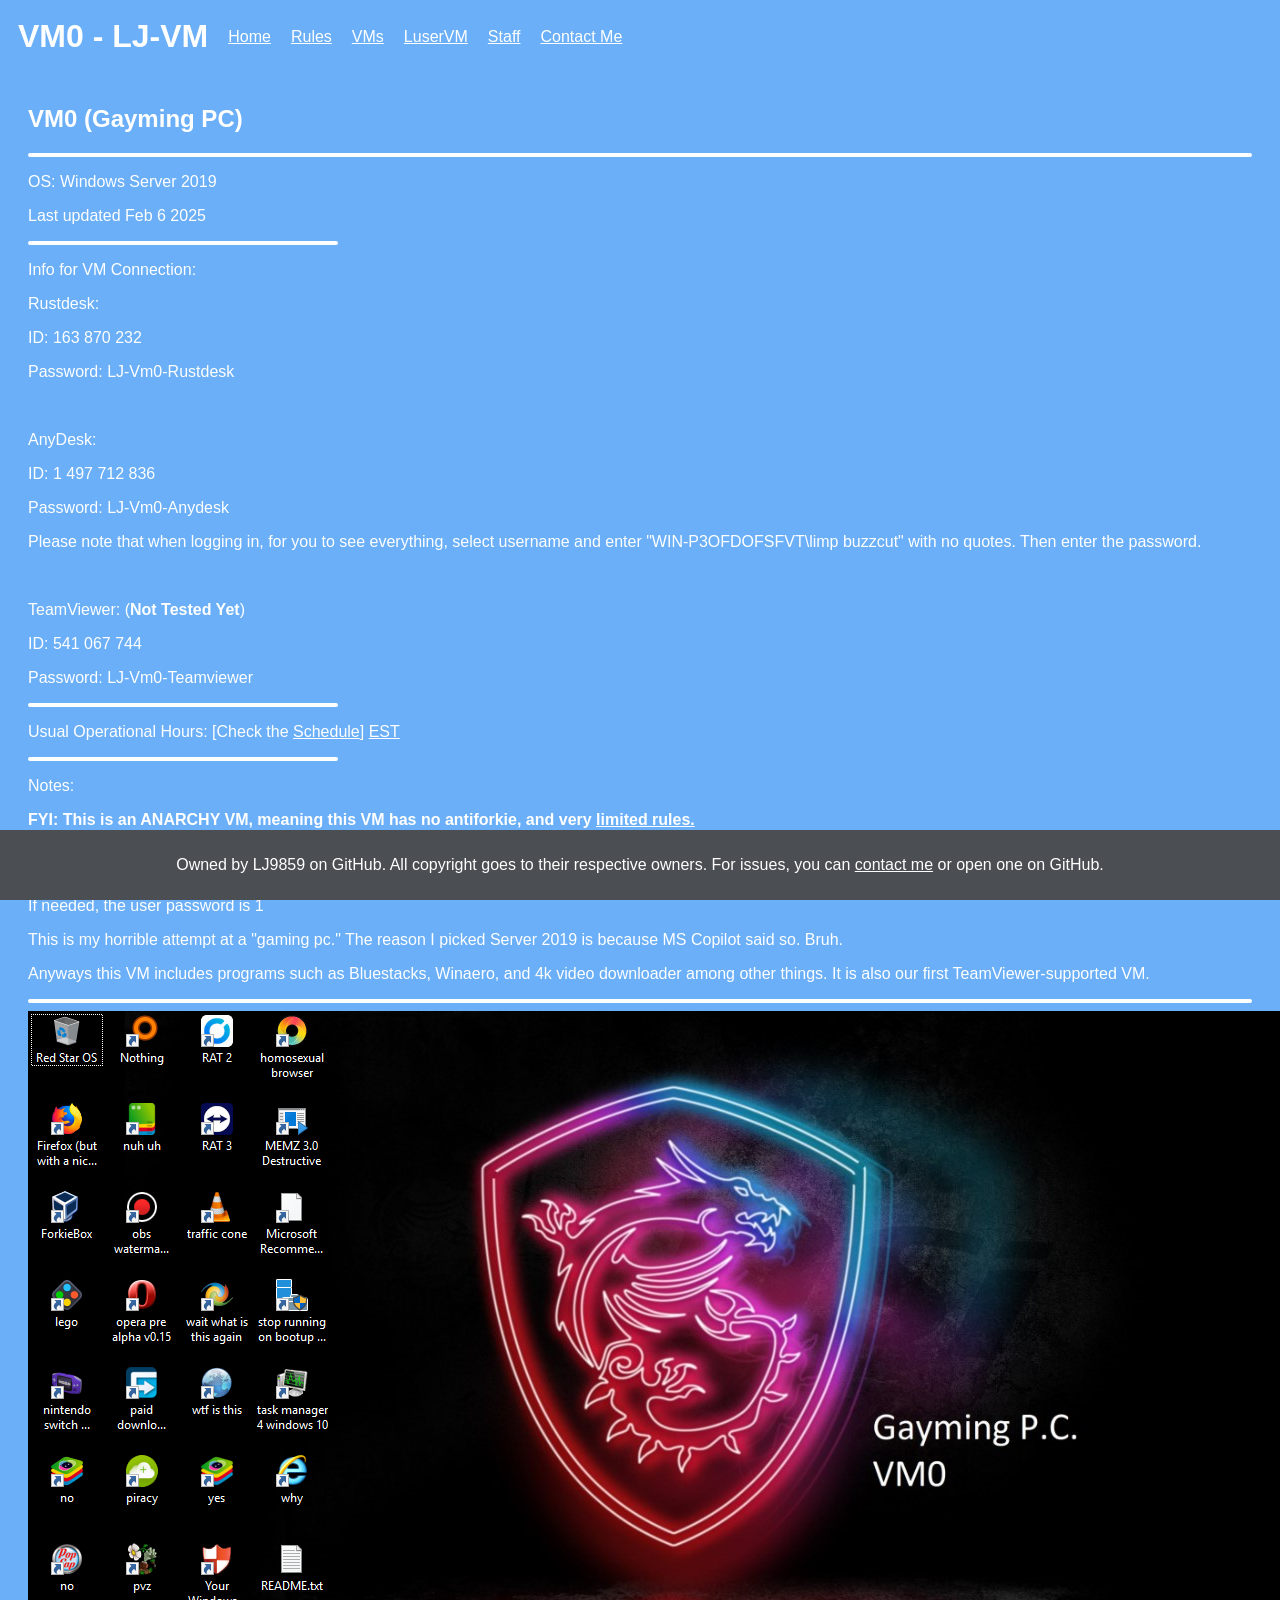
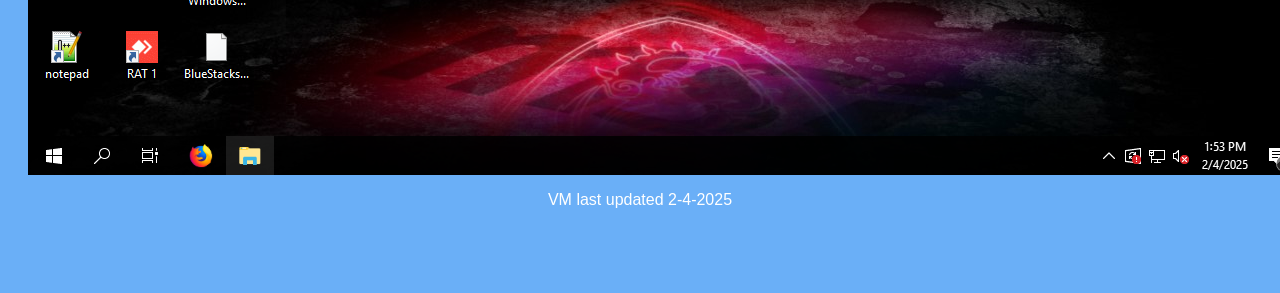
<file: pages/vm/vm0.html>
<html>
  <head>
    <link rel="stylesheet" href="../../css/style.css">
    <title>VM0 - LJ-VM</title>
    <link rel="icon" type="image/x-icon" href="../img/favicon.ico">
  </head>
  <body>
    <div class="ljvm-title">
      <h1>VM0 - LJ-VM</h1> 
      <a href="../../index.html">Home</a> 
      <a href="../Rules.html">Rules</a> 
      <a href="../VMs.html">VMs</a>
      <a href="../LuserVM.html">LuserVM</a>
      <a href="../Staff.html">Staff</a>
      <a href="../Contact.html">Contact Me</a> 
    </div>
    <div class="ljvm-body">
        <h2>VM0 (Gayming PC)</h2>
        <hr>
        <p>OS: Windows Server 2019</p>
        <p>Last updated Feb 6 2025</p>
        <hr style="width: 25%; margin-left: 0;">
        <p>Info for VM Connection:</p>
        <p>Rustdesk:</p>
        <p>ID: 163 870 232</p>
        <p>Password: LJ-Vm0-Rustdesk</p>
        <br>
        <p>AnyDesk:</p>
        <p>ID: 1 497 712 836</p>
        <p>Password: LJ-Vm0-Anydesk</p>
        <p>Please note that when logging in, for you to see everything, select username and enter "WIN-P3OFDOFSFVT\limp buzzcut" with no quotes. Then enter the password.</p>
        <br>
        <p>TeamViewer: (<b>Not Tested Yet</b>)</p>
        <p>ID: 541 067 744</p>
        <p>Password: LJ-Vm0-Teamviewer</p>
        <hr style="width: 25%; margin-left: 0;">
        <p>Usual Operational Hours: [Check the <a href="../Schedule.html">Schedule</a>] <a href="https://time.is/EST">EST</a></p>
        <hr style="width: 25%; margin-left: 0;">
        <p>Notes:</p>
        <p><b>FYI: This is an ANARCHY VM, meaning this VM has no antiforkie, and very <a href="../vm0rules.html">limited rules.</a></b></p>
        <p><b>WARNING: Using RustDesk Web to connect is highly unrecommended. When multiple "web" accounts are connected, I can only talk to the FIRST one. For web accounts, its first come first serve.</b></p>
        <p>If needed, the user password is 1</p>
        <p>This is my horrible attempt at a "gaming pc." The reason I picked Server 2019 is because MS Copilot said so. Bruh.</p>
        <p>Anyways this VM includes programs such as Bluestacks, Winaero, and 4k video downloader among other things. It is also our first TeamViewer-supported VM.</p>
        <hr>
        <img src="../../img/vm/vm0_feb2025.png" alt="Windows S2019 Gayming PC VM0">
        <br>
      <center>
        <p>VM last updated 2-4-2025</p>
      </center>
    <div class="ljvm-footer">
      <p>Owned by LJ9859 on GitHub. All copyright goes to their respective owners. For issues, you can <a href="pages/Contact.html">contact me</a> or open one on GitHub.</p>
    </div>
    </div>
  </body>
</html>
</file>
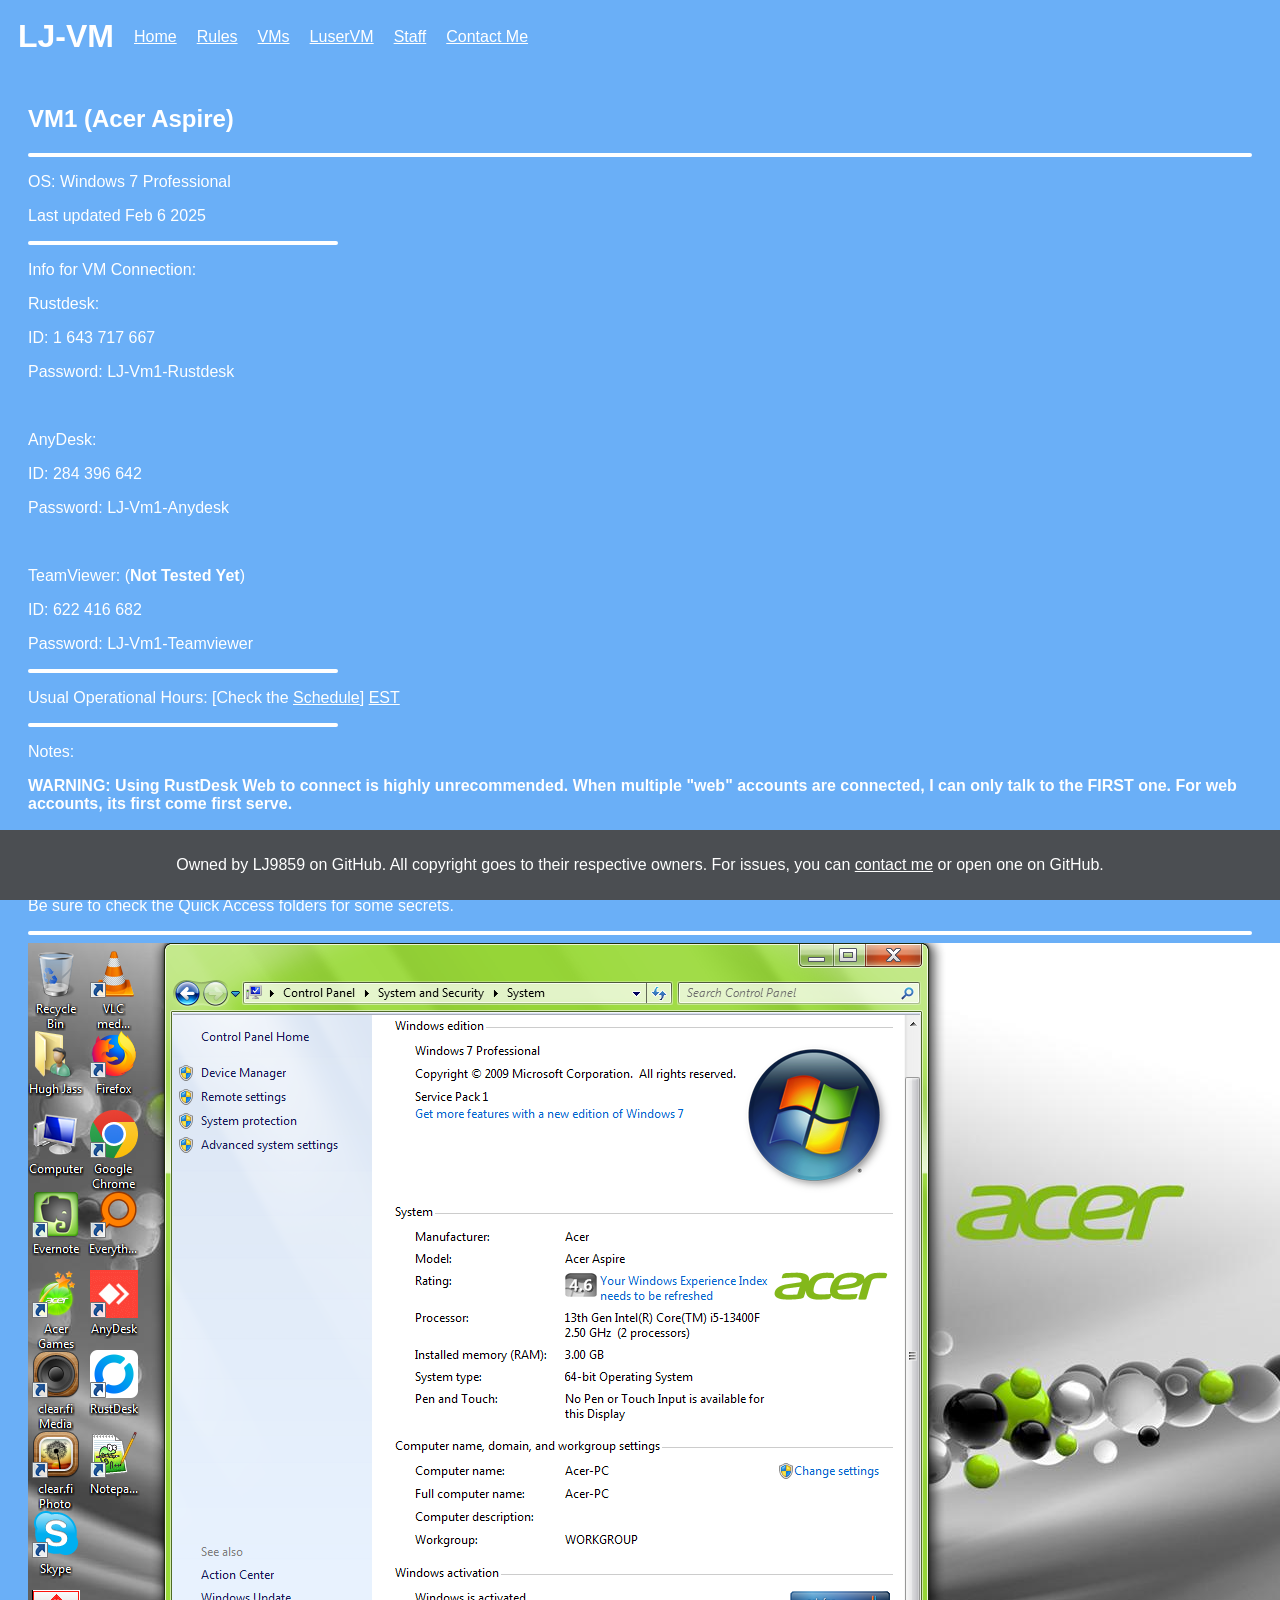
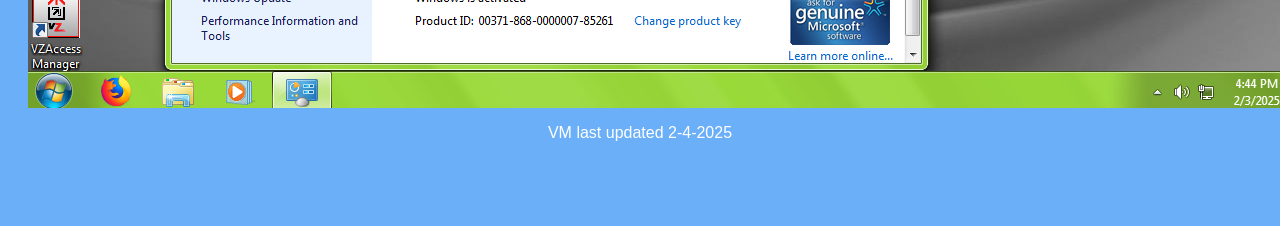
<file: pages/vm/vm1.html>
<html>
  <head>
    <link rel="stylesheet" href="../../css/style.css">
    <title>VM1 - LJ-VM</title>
    <link rel="icon" type="image/x-icon" href="../img/favicon.ico">
  </head>
  <body>
    <div class="ljvm-title">
      <h1>LJ-VM</h1> 
      <a href="../../index.html">Home</a> 
      <a href="../Rules.html">Rules</a> 
      <a href="../VMs.html">VMs</a>
      <a href="../LuserVM.html">LuserVM</a>
      <a href="../Staff.html">Staff</a>
      <a href="../Contact.html">Contact Me</a> 
    </div>
    <div class="ljvm-body">
        <h2>VM1 (Acer Aspire)</h2>
        <hr>
        <p>OS: Windows 7 Professional</p>
        <p>Last updated Feb 6 2025</p>
        <hr style="width: 25%; margin-left: 0;">
        <p>Info for VM Connection:</p>
        <p>Rustdesk:</p>
        <p>ID: 1 643 717 667</p>
        <p>Password: LJ-Vm1-Rustdesk</p>
        <br>
        <p>AnyDesk:</p>
        <p>ID: 284 396 642</p>
        <p>Password: LJ-Vm1-Anydesk</p>
        <br>
        <p>TeamViewer: (<b>Not Tested Yet</b>)</p>
        <p>ID: 622 416 682</p>
        <p>Password: LJ-Vm1-Teamviewer</p>
        <hr style="width: 25%; margin-left: 0;">
        <p>Usual Operational Hours: [Check the <a href="../Schedule.html">Schedule</a>] <a href="https://time.is/EST">EST</a></p>
        <hr style="width: 25%; margin-left: 0;">
        <p>Notes:</p>
        <p><b>WARNING: Using RustDesk Web to connect is highly unrecommended. When multiple "web" accounts are connected, I can only talk to the FIRST one. For web accounts, its first come first serve.</b></p>
        <p>If needed, the user password is 1</p>
        <p>This machine emulates a real Acer Aspire from the early 2000s with modified specs. Some installed programs include alot of Acer bloat, and some other cool things!</p>
        <p>Be sure to check the Quick Access folders for some secrets.</p>
        <hr>
        <img src="../../img/vm/vm1_feb2025.png" alt="Windows 7 Acer Aspire VM1">
        <br>
      <center>
        <p>VM last updated 2-4-2025</p>
      </center>
    <div class="ljvm-footer">
      <p>Owned by LJ9859 on GitHub. All copyright goes to their respective owners. For issues, you can <a href="pages/Contact.html">contact me</a> or open one on GitHub.</p>
    </div>
    </div>
  </body>
</html>
</file>
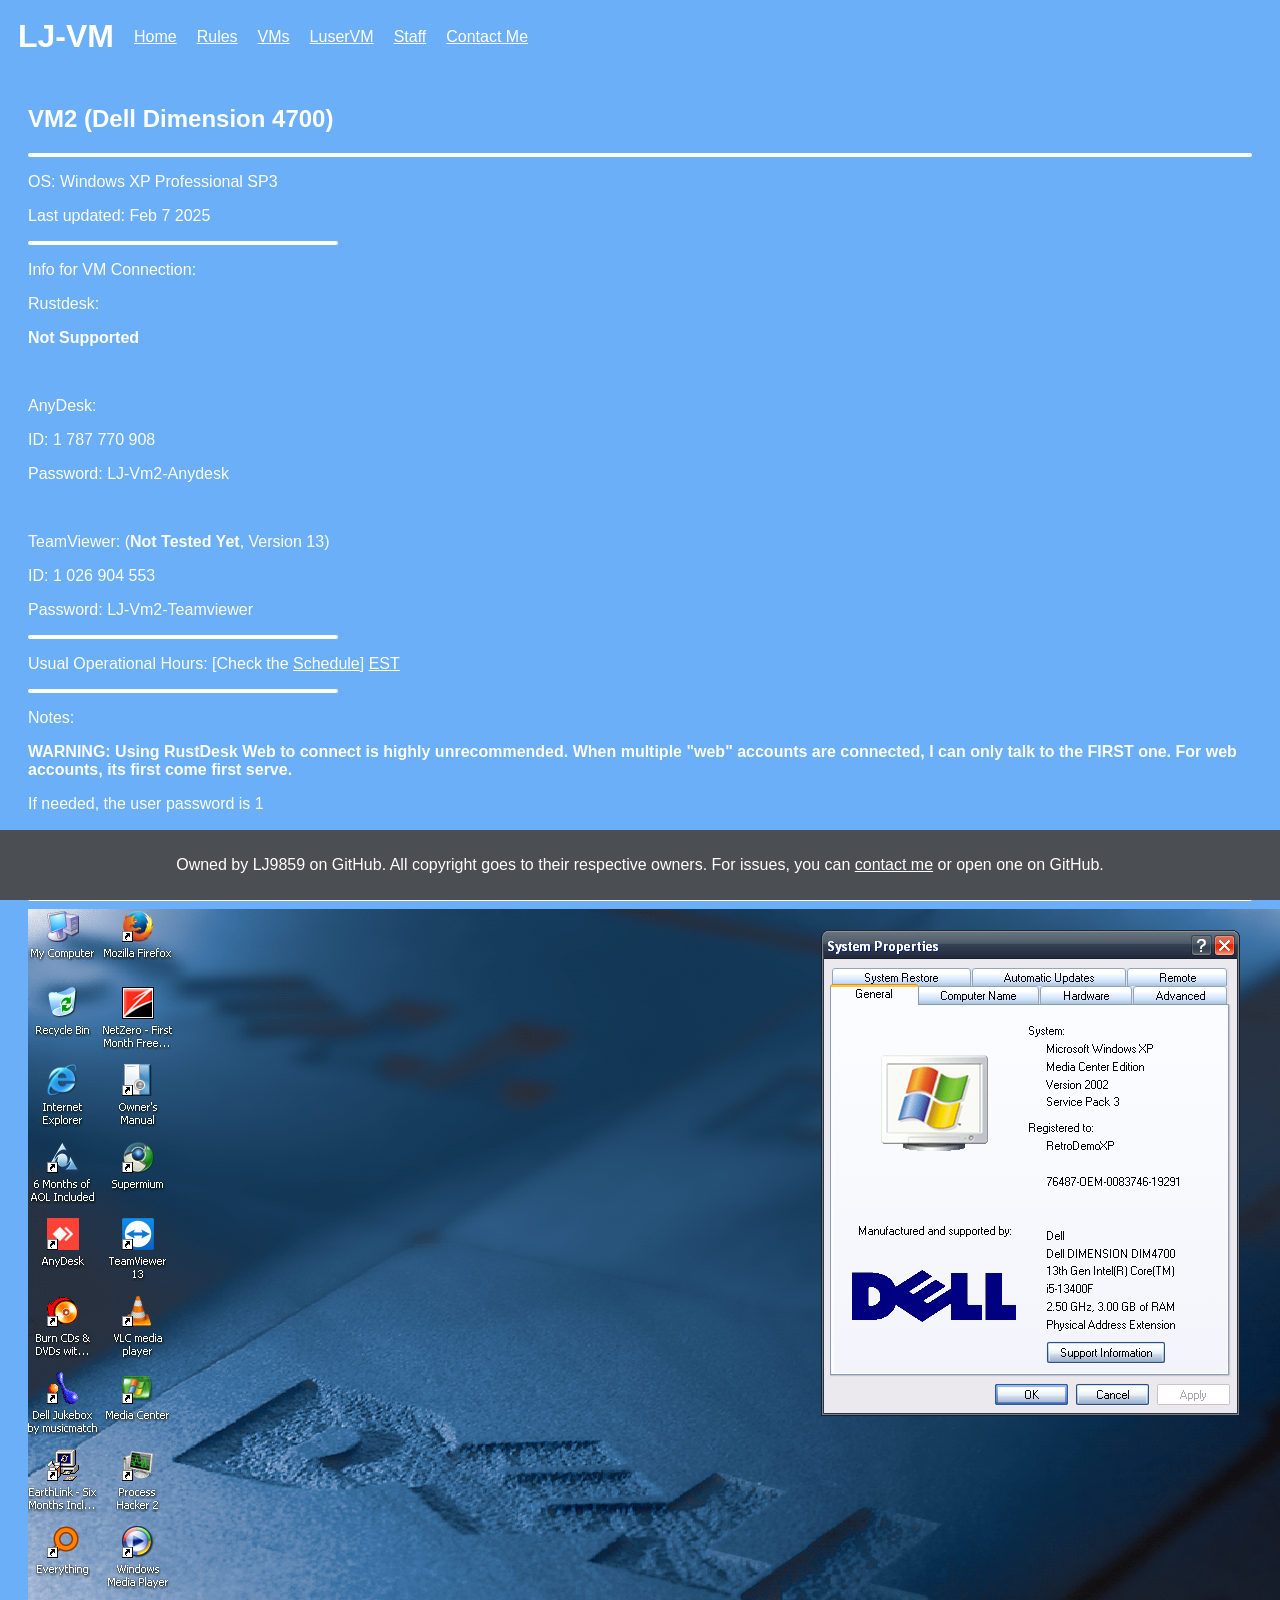
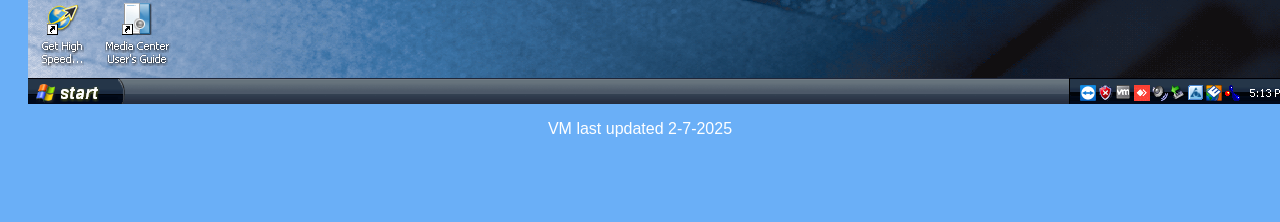
<file: pages/vm/vm2.html>
<html>
  <head>
    <link rel="stylesheet" href="../../css/style.css">
    <title>VM2 - LJ-VM</title>
    <link rel="icon" type="image/x-icon" href="../img/favicon.ico">
  </head>
  <body>
    <div class="ljvm-title">
      <h1>LJ-VM</h1> 
      <a href="../../index.html">Home</a> 
      <a href="../Rules.html">Rules</a> 
      <a href="../VMs.html">VMs</a>
      <a href="../LuserVM.html">LuserVM</a>
      <a href="../Staff.html">Staff</a>
      <a href="../Contact.html">Contact Me</a> 
    </div>
    <div class="ljvm-body">
        <h2>VM2 (Dell Dimension 4700)</h2>
        <hr>
        <p>OS: Windows XP Professional SP3</p>
        <p>Last updated: Feb 7 2025</p>
        <hr style="width: 25%; margin-left: 0;">
        <p>Info for VM Connection:</p>
        <p>Rustdesk:</p>
        <p><b>Not Supported</b></p>
        <br>
        <p>AnyDesk:</p>
        <p>ID: 1 787 770 908</p>
        <p>Password: LJ-Vm2-Anydesk</p>
        <br>
        <p>TeamViewer: (<b>Not Tested Yet</b>, Version 13)</p>
        <p>ID: 1 026 904 553</p>
        <p>Password: LJ-Vm2-Teamviewer</p>
        <hr style="width: 25%; margin-left: 0;">
        <p>Usual Operational Hours: [Check the <a href="../Schedule.html">Schedule</a>] <a href="https://time.is/EST">EST</a></p>
        <hr style="width: 25%; margin-left: 0;">
        <p>Notes:</p>
        <p><b>WARNING: Using RustDesk Web to connect is highly unrecommended. When multiple "web" accounts are connected, I can only talk to the FIRST one. For web accounts, its first come first serve.</b></p>
        <p>If needed, the user password is 1</p>
        <p>This machine emulates a real Dell Dimension 4700 from the early 2000s. Included with the VM is some Dell support software, among other things.</p>
        <p>(Ignore the username.)</p>
        <hr>
        <img src="../../img/vm/vm2_feb2025.png" alt="Windows XP Dell Dimension VM2">
        <br>
      <center>
        <p>VM last updated 2-7-2025</p>
      </center>
    <div class="ljvm-footer">
      <p>Owned by LJ9859 on GitHub. All copyright goes to their respective owners. For issues, you can <a href="pages/Contact.html">contact me</a> or open one on GitHub.</p>
    </div>
    </div>
  </body>
</html>
</file>
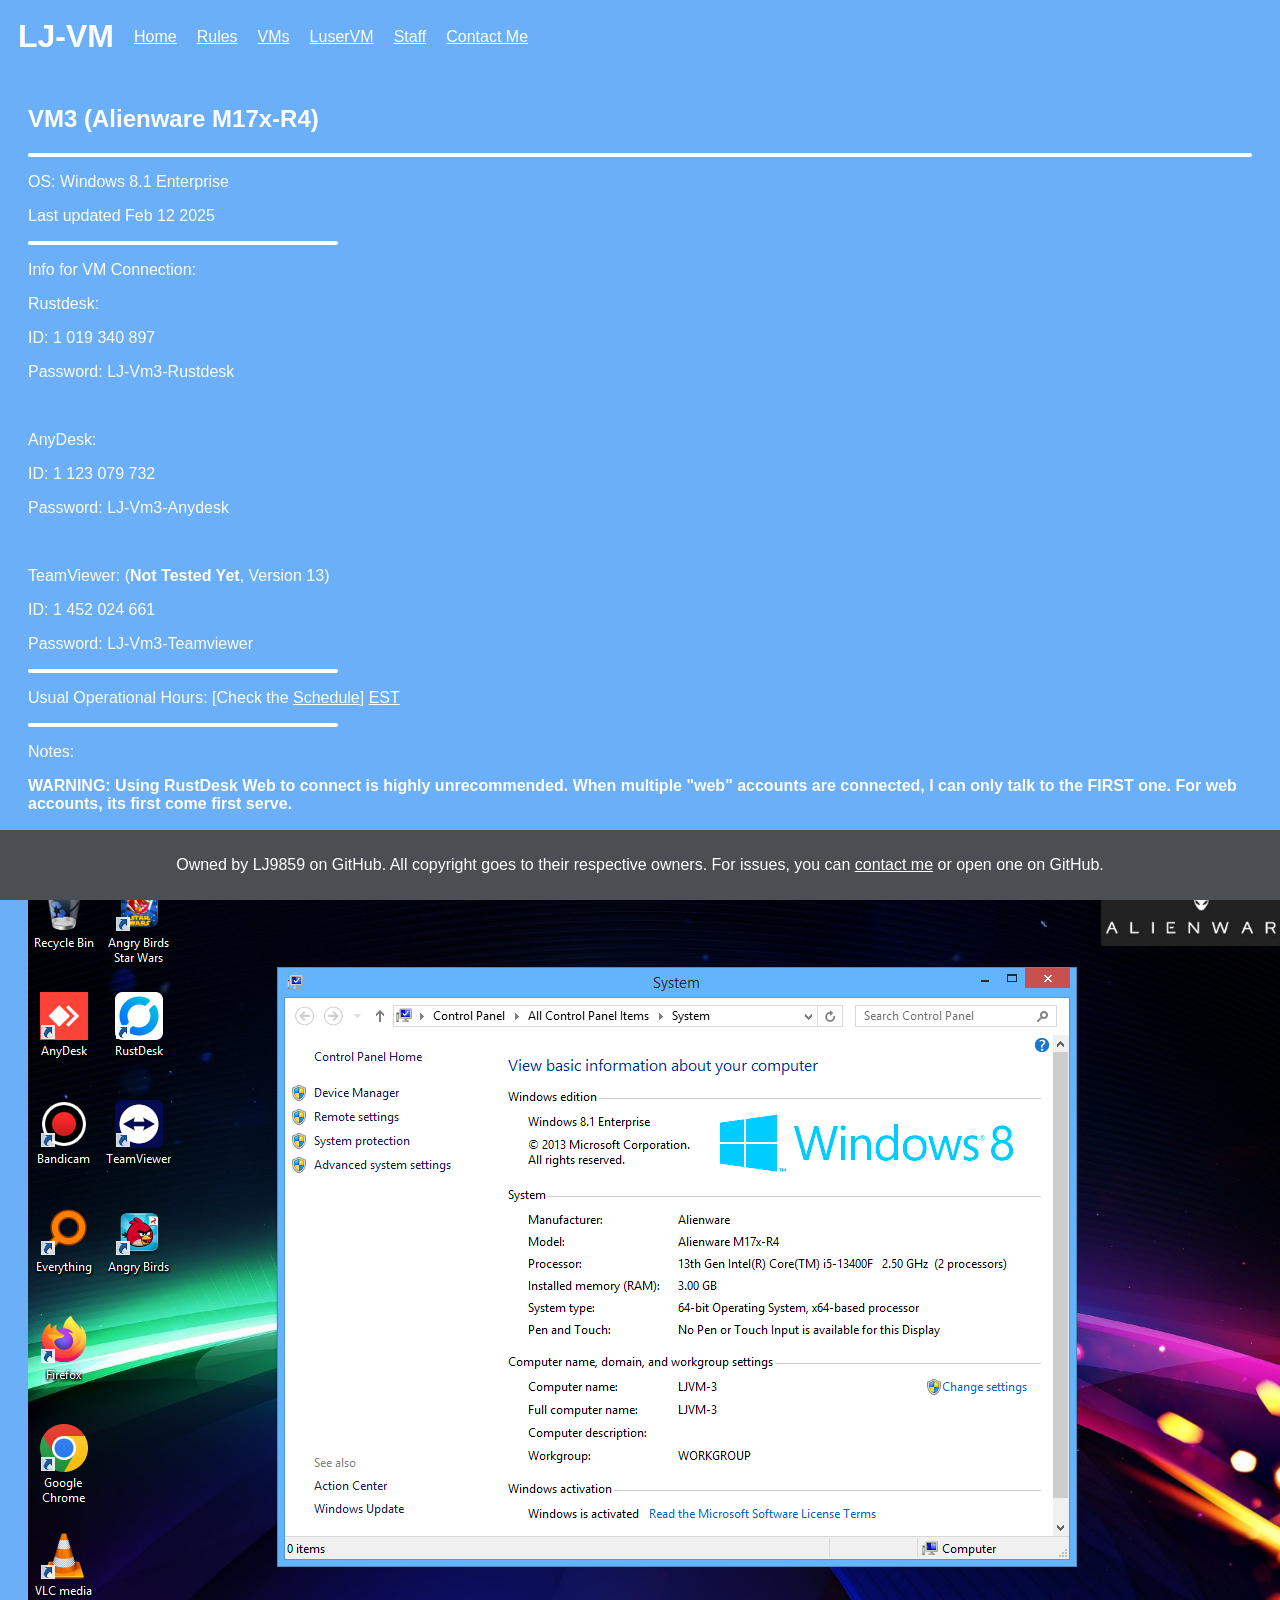
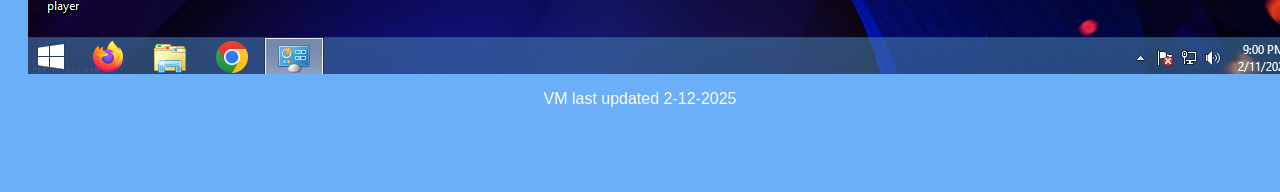
<file: pages/vm/vm3.html>
<html>
  <head>
    <link rel="stylesheet" href="../../css/style.css">
    <title>VM3 - LJ-VM</title>
    <link rel="icon" type="image/x-icon" href="../img/favicon.ico">
  </head>
  <body>
    <div class="ljvm-title">
      <h1>LJ-VM</h1> 
      <a href="../../index.html">Home</a> 
      <a href="../Rules.html">Rules</a> 
      <a href="../VMs.html">VMs</a>
      <a href="../LuserVM.html">LuserVM</a>
      <a href="../Staff.html">Staff</a>
      <a href="../Contact.html">Contact Me</a> 
    </div>
    <div class="ljvm-body">
        <h2>VM3 (Alienware M17x-R4)</h2>
        <hr>
        <p>  OS: Windows 8.1 Enterprise</p>
        <p>  Last updated Feb 12 2025</p>
        <hr style="width: 25%; margin-left: 0;">
        <p>Info for VM Connection:</p>
        <p>Rustdesk:</p>
        <p>ID: 1 019 340 897</p>
        <p>Password: LJ-Vm3-Rustdesk</p>
        <br>
        <p>AnyDesk:</p>
        <p>ID: 1 123 079 732</p>
        <p>Password: LJ-Vm3-Anydesk</p>
        <br>
        <p>TeamViewer: (<b>Not Tested Yet</b>, Version 13)</p>
        <p>ID: 1 452 024 661</p>
        <p>Password: LJ-Vm3-Teamviewer</p>
        <hr style="width: 25%; margin-left: 0;">
        <p>Usual Operational Hours: [Check the <a href="../Schedule.html">Schedule</a>] <a href="https://time.is/EST">EST</a></p>
        <hr style="width: 25%; margin-left: 0;">
        <p>Notes:</p>
        <p><b>WARNING: Using RustDesk Web to connect is highly unrecommended. When multiple "web" accounts are connected, I can only talk to the FIRST one. For web accounts, its first come first serve.</b></p>
        <p>If needed, the user password is 1</p>
        <hr>
        <img src="../../img/vm/vm3_feb2025.png" alt="Alienware VM3">
        <br>
      <center>
        <p>VM last updated 2-12-2025</p>
      </center>
    <div class="ljvm-footer">
      <p>Owned by LJ9859 on GitHub. All copyright goes to their respective owners. For issues, you can <a href="pages/Contact.html">contact me</a> or open one on GitHub.</p>
    </div>
    </div>
  </body>
</html>
</file>
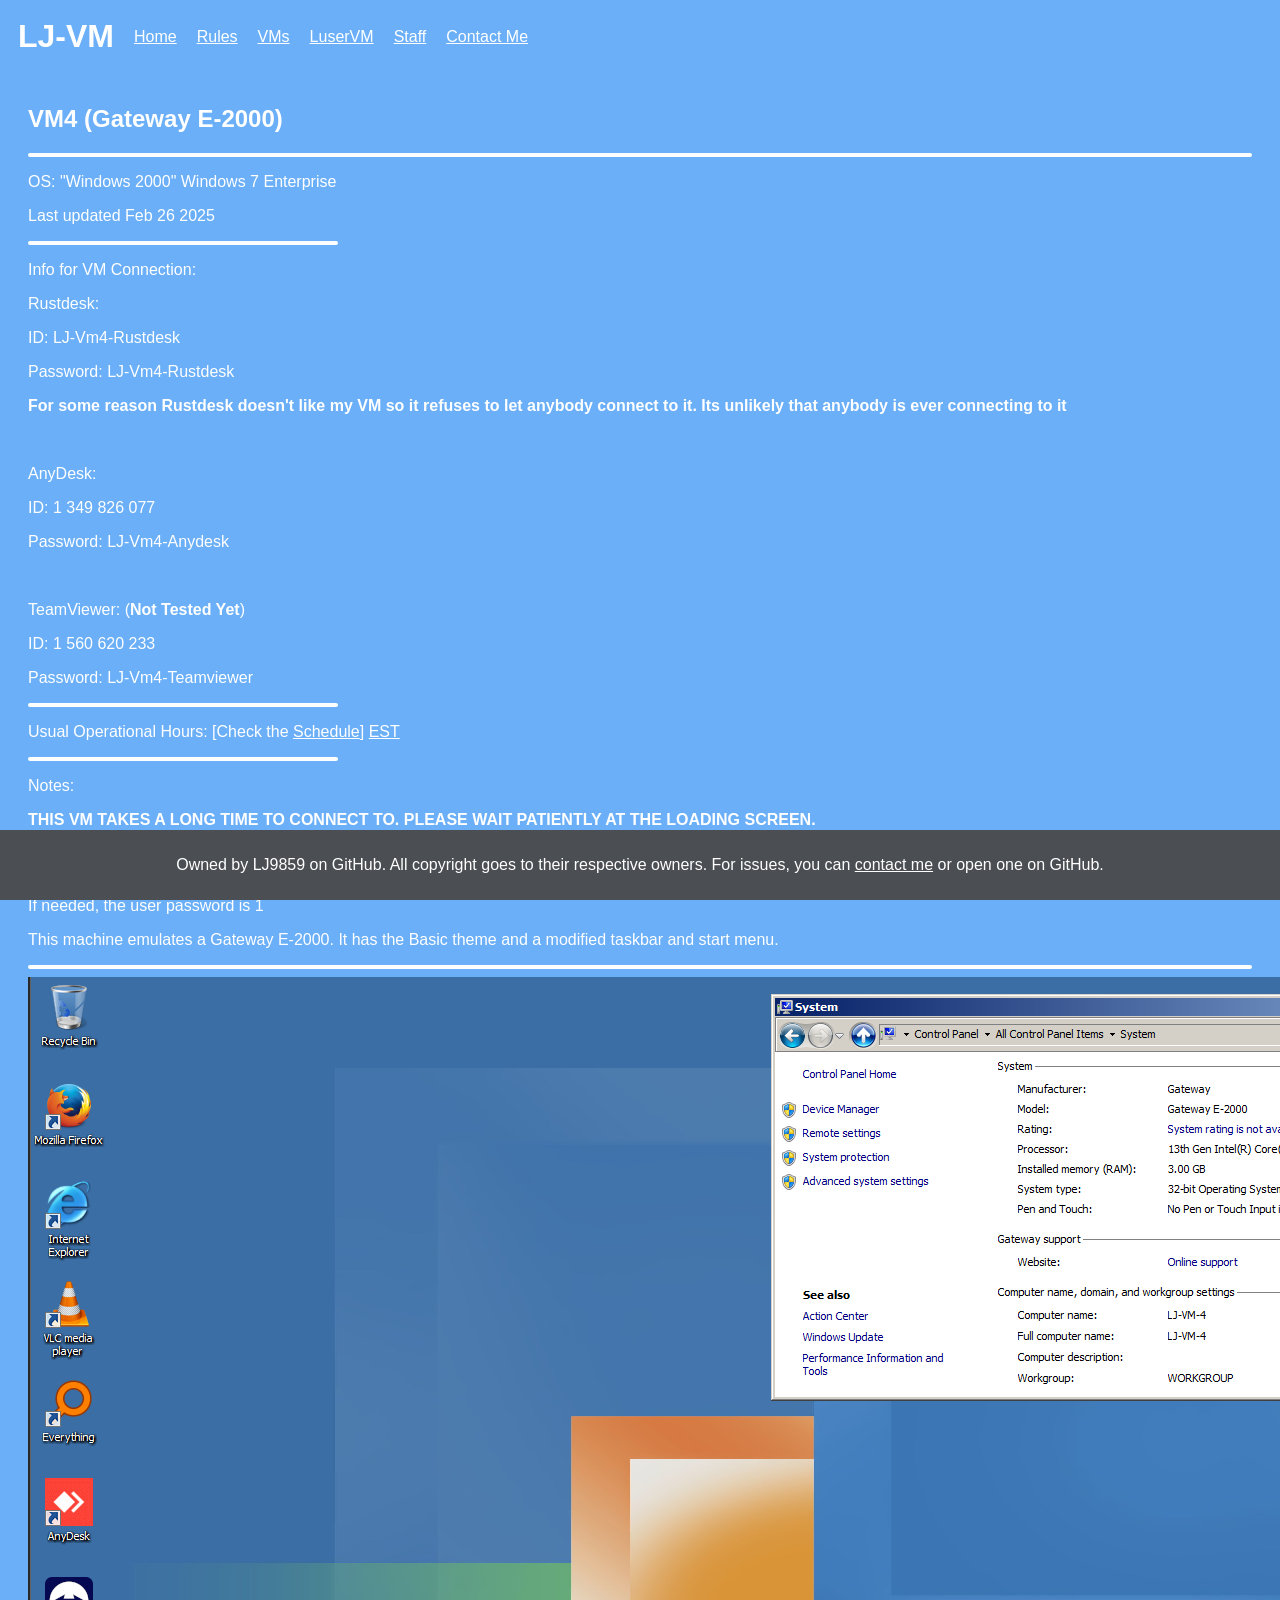
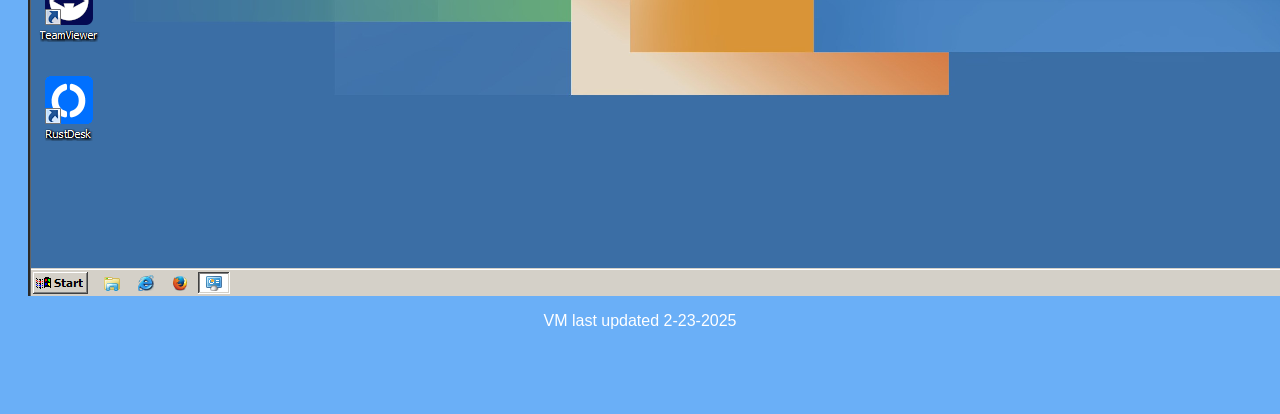
<file: pages/vm/vm4.html>
<html>
  <head>
    <link rel="stylesheet" href="../../css/style.css">
    <title>VM4 - LJ-VM</title>
    <link rel="icon" type="image/x-icon" href="../img/favicon.ico">
  </head>
  <body>
    <div class="ljvm-title">
      <h1>LJ-VM</h1> 
      <a href="../../index.html">Home</a> 
      <a href="../Rules.html">Rules</a> 
      <a href="../VMs.html">VMs</a>
      <a href="../LuserVM.html">LuserVM</a>
      <a href="../Staff.html">Staff</a>
      <a href="../Contact.html">Contact Me</a> 
    </div>
    <div class="ljvm-body">
        <h2>VM4 (Gateway E-2000)</h2>
        <hr>
        <p>  OS: "Windows 2000" Windows 7 Enterprise</p>
        <p>  Last updated Feb 26 2025</p>
        <hr style="width: 25%; margin-left: 0;">
        <p>Info for VM Connection:</p>
        <p>Rustdesk:</p>
        <p>ID: LJ-Vm4-Rustdesk</p>
        <p>Password: LJ-Vm4-Rustdesk</p>
        <p><b>For some reason Rustdesk doesn't like my VM so it refuses to let anybody connect to it. Its unlikely that anybody is ever connecting to it</b></p>
        <br>
        <p>AnyDesk:</p>
        <p>ID: 1 349 826 077</p>
        <p>Password: LJ-Vm4-Anydesk</p>
        <br>
        <p>TeamViewer: (<b>Not Tested Yet</b>)</p>
        <p>ID: 1 560 620 233</p>
        <p>Password: LJ-Vm4-Teamviewer</p>
        <hr style="width: 25%; margin-left: 0;">
        <p>Usual Operational Hours: [Check the <a href="../Schedule.html">Schedule</a>] <a href="https://time.is/EST">EST</a></p>
        <hr style="width: 25%; margin-left: 0;">
        <p>Notes:</p>
        <p><b>THIS VM TAKES A LONG TIME TO CONNECT TO. PLEASE WAIT PATIENTLY AT THE LOADING SCREEN.</b></p>
        <p><b>WARNING: Using RustDesk Web to connect is highly unrecommended. When multiple "web" accounts are connected, I can only talk to the FIRST one. For web accounts, its first come first serve.</b></p>
        <p>If needed, the user password is 1</p>
        <p>This machine emulates a Gateway E-2000. It has the Basic theme and a modified taskbar and start menu.</p>
        <hr>
        <img src="../../img/vm/vm4_mar2025.png" alt="Gateway VM4">
        <br>
      <center>
        <p>VM last updated 2-23-2025</p>
      </center>
    <div class="ljvm-footer">
      <p>Owned by LJ9859 on GitHub. All copyright goes to their respective owners. For issues, you can <a href="pages/Contact.html">contact me</a> or open one on GitHub.</p>
    </div>
    </div>
  </body>
</html>
</file>
<file: css/style.css>
body {
    background-color: #6aaff7; /* Old Color: #00807F */
    color: White;
    font-family: "Arial", serif;
}

a:link
{
    color:white; /* old: #FFFFFF */
}

a:visited
{
    color:azure; /* old: #a3abb5 */
}

a:hover 
{
    color:cornsilk; /* old: #ced6de */
}

hr {
    border-color: white;
    border-width: 2px;
    border-style: solid;
    border-radius: 8px;
}

.ljvm-vms {
    display: grid;
}

.ljvm-title {
    display: flex;
    align-items: center;
}

.ljvm-title a {
    margin: 0 10px;
}

.ljvm-title h1 {
    margin: 10px;
}

.ljvm-footer {
    background-color: #4b4e52;
    color: white;
    position: fixed; 
    left: 0;
    bottom: 0; 
    width: 100%; 
    text-align: center; 
    padding: 10px 0; 
    margin-top: 20px; 
}

.ljvm-body {
    flex: 1;
    padding: 20px;
    padding-bottom: 60px;
}

.ljvm-staffdir {
    display: grid;
    grid-template-columns: repeat(10, 200px);
    column-gap: 10px;
    row-gap: 20px;
    padding: 20px;
}

.ljvm-staff {
    text-align: center;
    margin: 0;
    padding: 0;
    box-sizing: border-box;
    width: 200px;
    height: 225px;
}

.ljvm-staff img {
    width: 150px;
    height: 150px;
    object-fit: cover;
    border-radius: 50%;
}

.ljvm-staff .ljvm-staffrole {
    margin-top: 10px;
    font-size: 1rem;
}

.special-announcements {
    color: #DAA520; /* Golden-ish */
}
</file>
